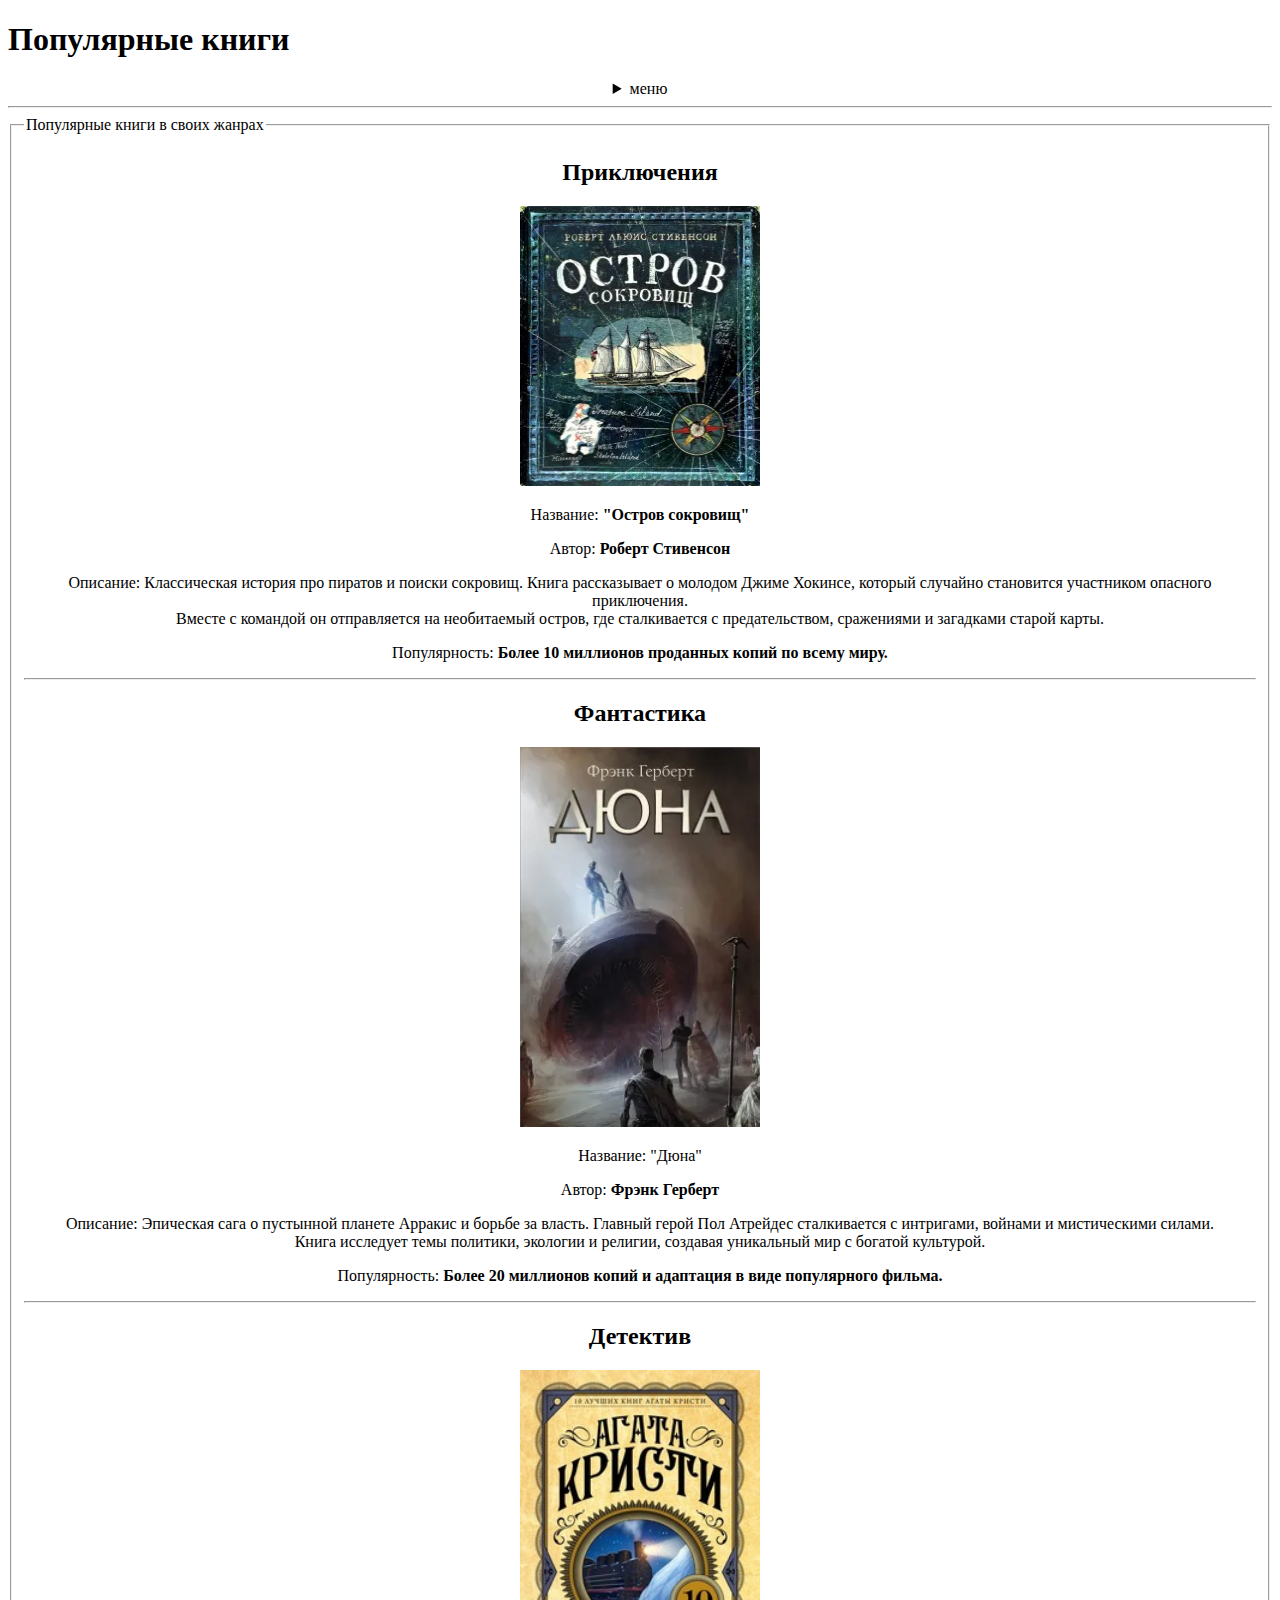
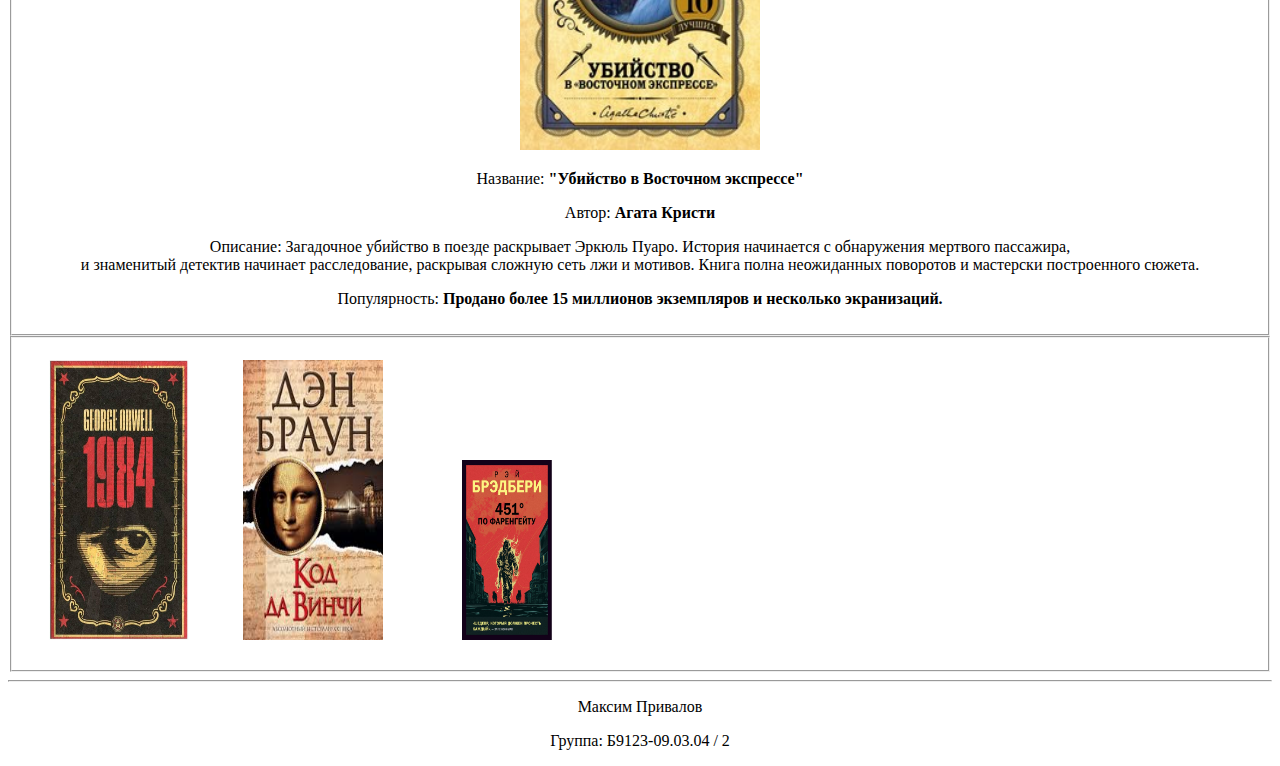
<file: index.html>
<!DOCTYPE html>
<html>
<head>
    <title>Популярные книги</title>
    <meta charset="utf-8">
</head>
<body>
    <header>
        <h1>Популярные книги</h1>
        <details align="center">
            <summary>меню</summary>
            <fieldset width="100">
                <p><a href="index.html"><font color="red">Главная</font></a></p>
                <p><a href="table.html">Список книг</a></p>
            </fieldset>
        </details>
        <hr>
    </header>

    <fieldset>
        <legend>Популярные книги в своих жанрах</legend>
        <article align="center">
            <h2>Приключения</h2>
            <img src="images/1.webp" width="240" height="280">
            <p>Название: <b>"Остров сокровищ"</b></p>
            <p>Автор: <b>Роберт Стивенсон</b></p>
            <p>Описание: Классическая история про пиратов и поиски сокровищ. Книга рассказывает о молодом Джиме Хокинсе, который случайно становится участником опасного приключения. <br> Вместе с командой он отправляется на необитаемый остров, где сталкивается с предательством, сражениями и загадками старой карты.</p>
            <p>Популярность: <b>Более 10 миллионов проданных копий по всему миру.</b></p>
        </article>
        <hr>
        <article align="center">
            <h2>Фантастика</h2>
            <img src="images/2.webp" width="240" height="380">
            <p>Название: </b>"Дюна"</b></p>
            <p>Автор: <b>Фрэнк Герберт</b></p>
            <p>Описание: Эпическая сага о пустынной планете Арракис и борьбе за власть. Главный герой Пол Атрейдес сталкивается с интригами, войнами и мистическими силами.<br> Книга исследует темы политики, экологии и религии, создавая уникальный мир с богатой культурой.</p>
            <p>Популярность: <b>Более 20 миллионов копий и адаптация в виде популярного фильма.</b></p>
        </article>
        <hr>
        <article align="center">
            <h2>Детектив</h2>
            <img src="images/3.jpg" width="240" height="380">
            <p>Название: <b>"Убийство в Восточном экспрессе"</b></p>
            <p>Автор: <b>Агата Кристи</b></p>
            <p>Описание: Загадочное убийство в поезде раскрывает Эркюль Пуаро. История начинается с обнаружения мертвого пассажира,<br> и знаменитый детектив начинает расследование, раскрывая сложную сеть лжи и мотивов. Книга полна неожиданных поворотов и мастерски построенного сюжета.</p>
            <p>Популярность: <b>Продано более 15 миллионов экземпляров и несколько экранизаций.</b></p>
        </article>
    </fieldset>
    <fieldset>
        <p align="justify">
            <a href="bookpage.html"><img src="images/4.jpg" width="140" height="280" hspace="25"></a>
            <a href="#"><img src="images/5.jpg" width="140" height="280" hspace="25"></a>
            <a href="#"><img src="images/6.png" width="140" height="180" hspace="25"></a>
        </p>
    </fieldset>
    <footer>
        <hr>
        <section align="center">
            <p>Максим Привалов</p>
            <p>Группа: Б9123-09.03.04 / 2</p>
        </section>
    </footer>
</body>
</html>
</file>
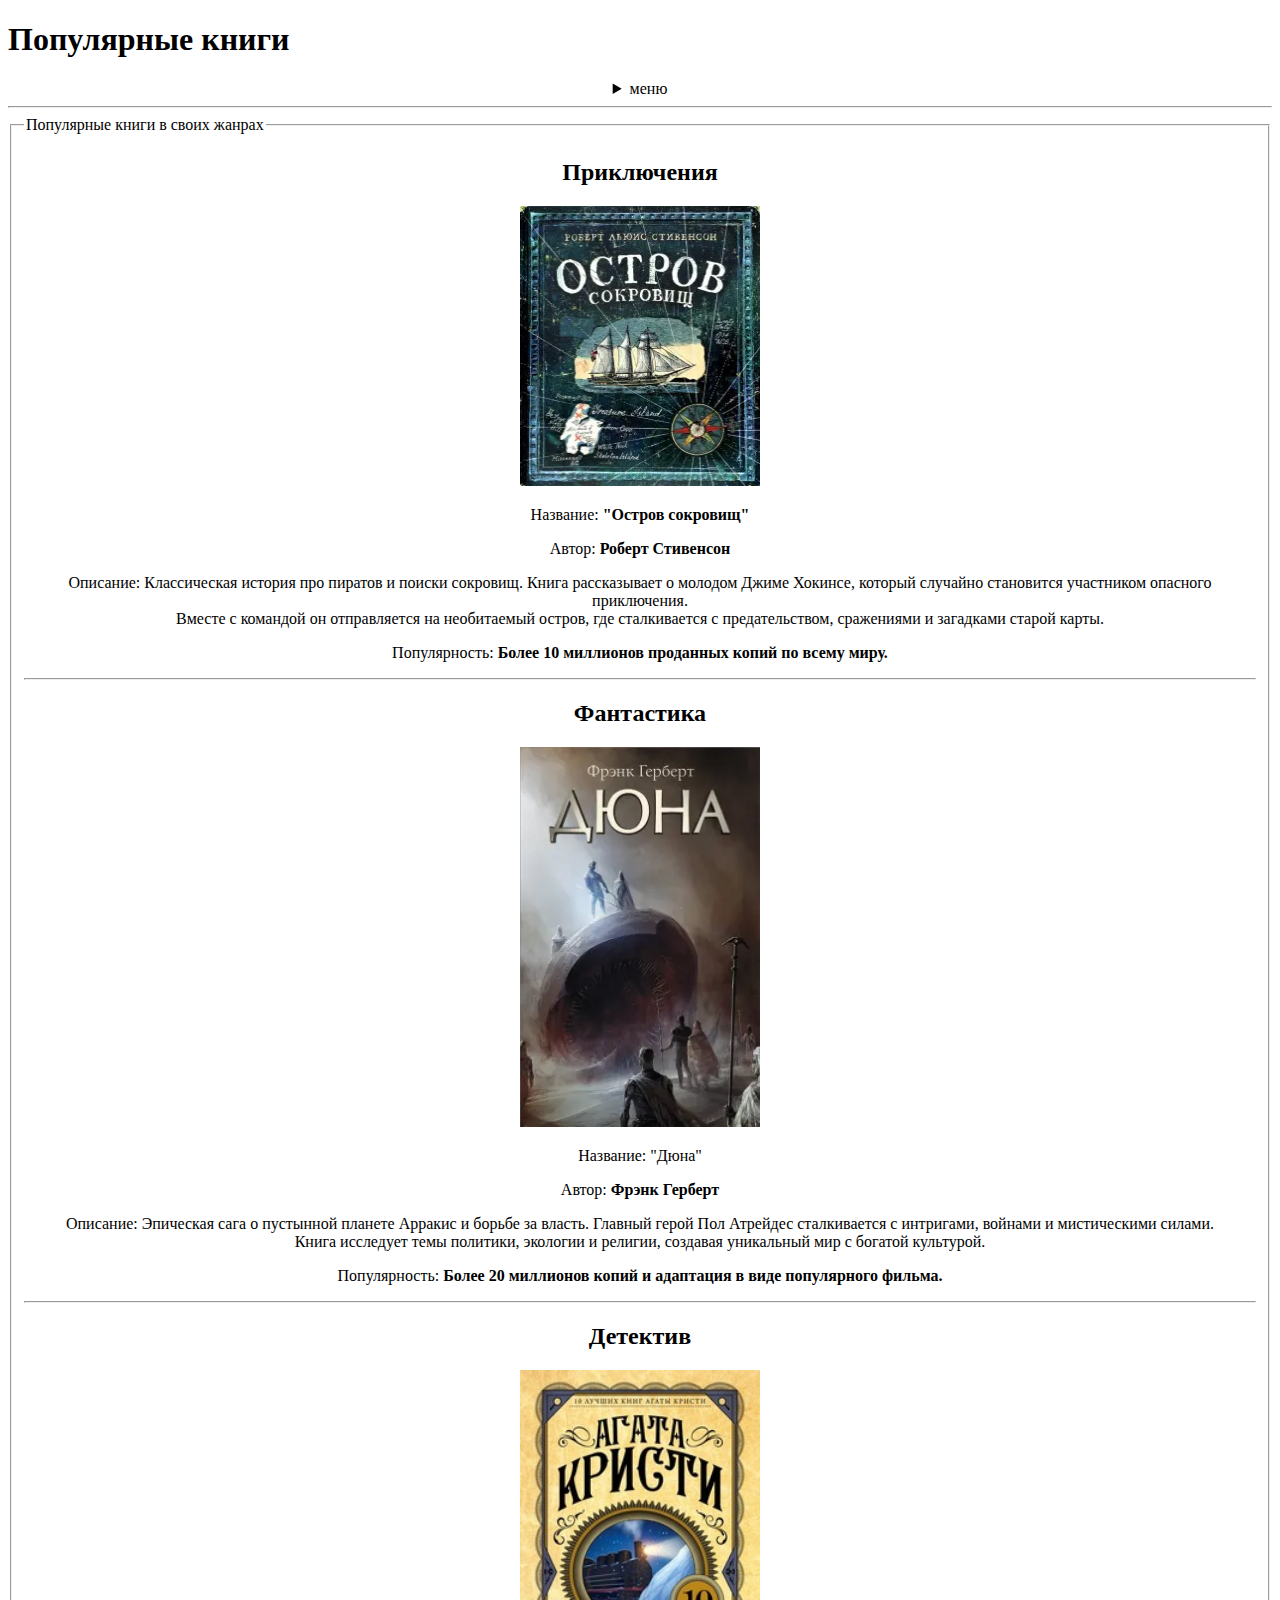
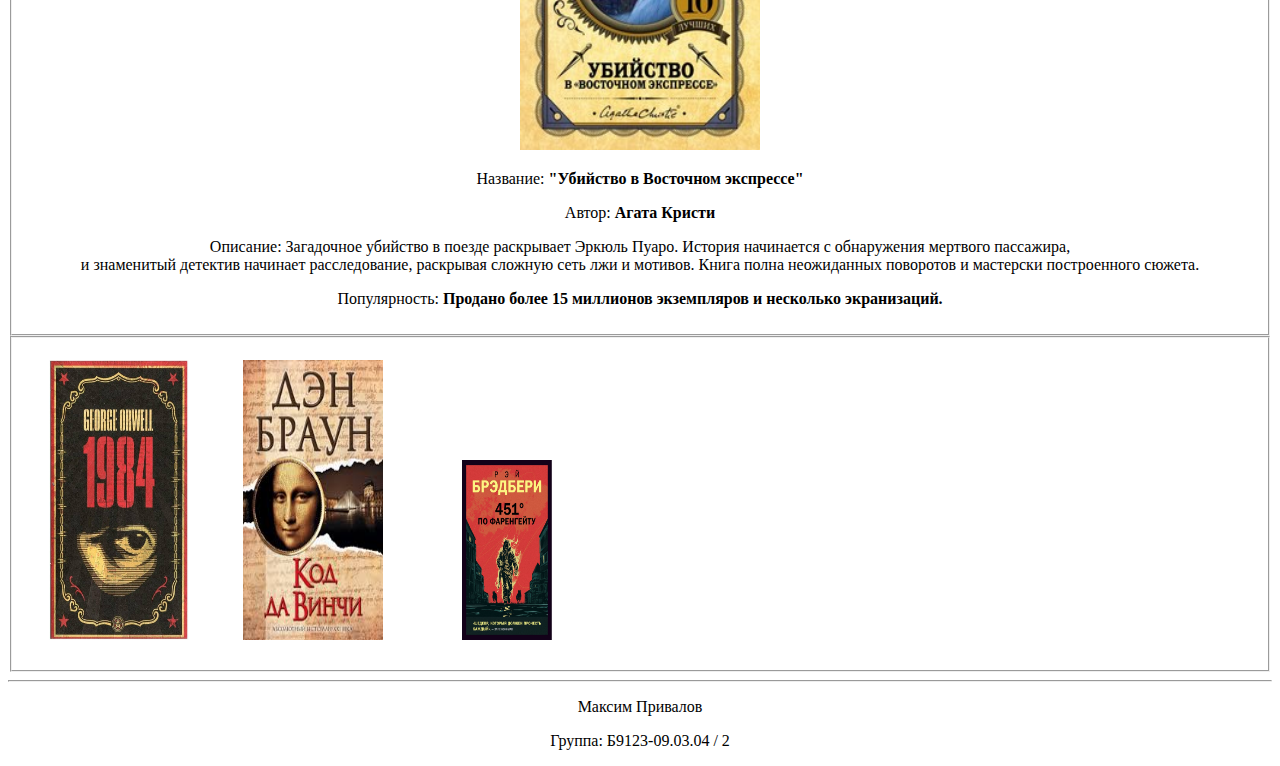
<file: Proj1/index.html>
<!DOCTYPE html>
<html>
<head>
    <title>Популярные книги</title>
    <meta charset="utf-8">
</head>
<body>
    <header>
        <h1>Популярные книги</h1>
        <details align="center">
            <summary>меню</summary>
            <fieldset width="100">
                <p><a href="index.html"><font color="red">Главная</font></a></p>
                <p><a href="table.html">Список книг</a></p>
            </fieldset>
        </details>
        <hr>
    </header>

    <fieldset>
        <legend>Популярные книги в своих жанрах</legend>
        <article align="center">
            <h2>Приключения</h2>
            <img src="images/1.webp" width="240" height="280">
            <p>Название: <b>"Остров сокровищ"</b></p>
            <p>Автор: <b>Роберт Стивенсон</b></p>
            <p>Описание: Классическая история про пиратов и поиски сокровищ. Книга рассказывает о молодом Джиме Хокинсе, который случайно становится участником опасного приключения. <br> Вместе с командой он отправляется на необитаемый остров, где сталкивается с предательством, сражениями и загадками старой карты.</p>
            <p>Популярность: <b>Более 10 миллионов проданных копий по всему миру.</b></p>
        </article>
        <hr>
        <article align="center">
            <h2>Фантастика</h2>
            <img src="images/2.webp" width="240" height="380">
            <p>Название: </b>"Дюна"</b></p>
            <p>Автор: <b>Фрэнк Герберт</b></p>
            <p>Описание: Эпическая сага о пустынной планете Арракис и борьбе за власть. Главный герой Пол Атрейдес сталкивается с интригами, войнами и мистическими силами.<br> Книга исследует темы политики, экологии и религии, создавая уникальный мир с богатой культурой.</p>
            <p>Популярность: <b>Более 20 миллионов копий и адаптация в виде популярного фильма.</b></p>
        </article>
        <hr>
        <article align="center">
            <h2>Детектив</h2>
            <img src="images/3.jpg" width="240" height="380">
            <p>Название: <b>"Убийство в Восточном экспрессе"</b></p>
            <p>Автор: <b>Агата Кристи</b></p>
            <p>Описание: Загадочное убийство в поезде раскрывает Эркюль Пуаро. История начинается с обнаружения мертвого пассажира,<br> и знаменитый детектив начинает расследование, раскрывая сложную сеть лжи и мотивов. Книга полна неожиданных поворотов и мастерски построенного сюжета.</p>
            <p>Популярность: <b>Продано более 15 миллионов экземпляров и несколько экранизаций.</b></p>
        </article>
    </fieldset>
    <fieldset>
        <p align="justify">
            <a href="bookpage.html"><img src="images/4.jpg" width="140" height="280" hspace="25"></a>
            <a href="#"><img src="images/5.jpg" width="140" height="280" hspace="25"></a>
            <a href="#"><img src="images/6.png" width="140" height="180" hspace="25"></a>
        </p>
    </fieldset>
    <footer>
        <hr>
        <section align="center">
            <p>Максим Привалов</p>
            <p>Группа: Б9123-09.03.04 / 2</p>
        </section>
    </footer>
</body>
</html>
</file>
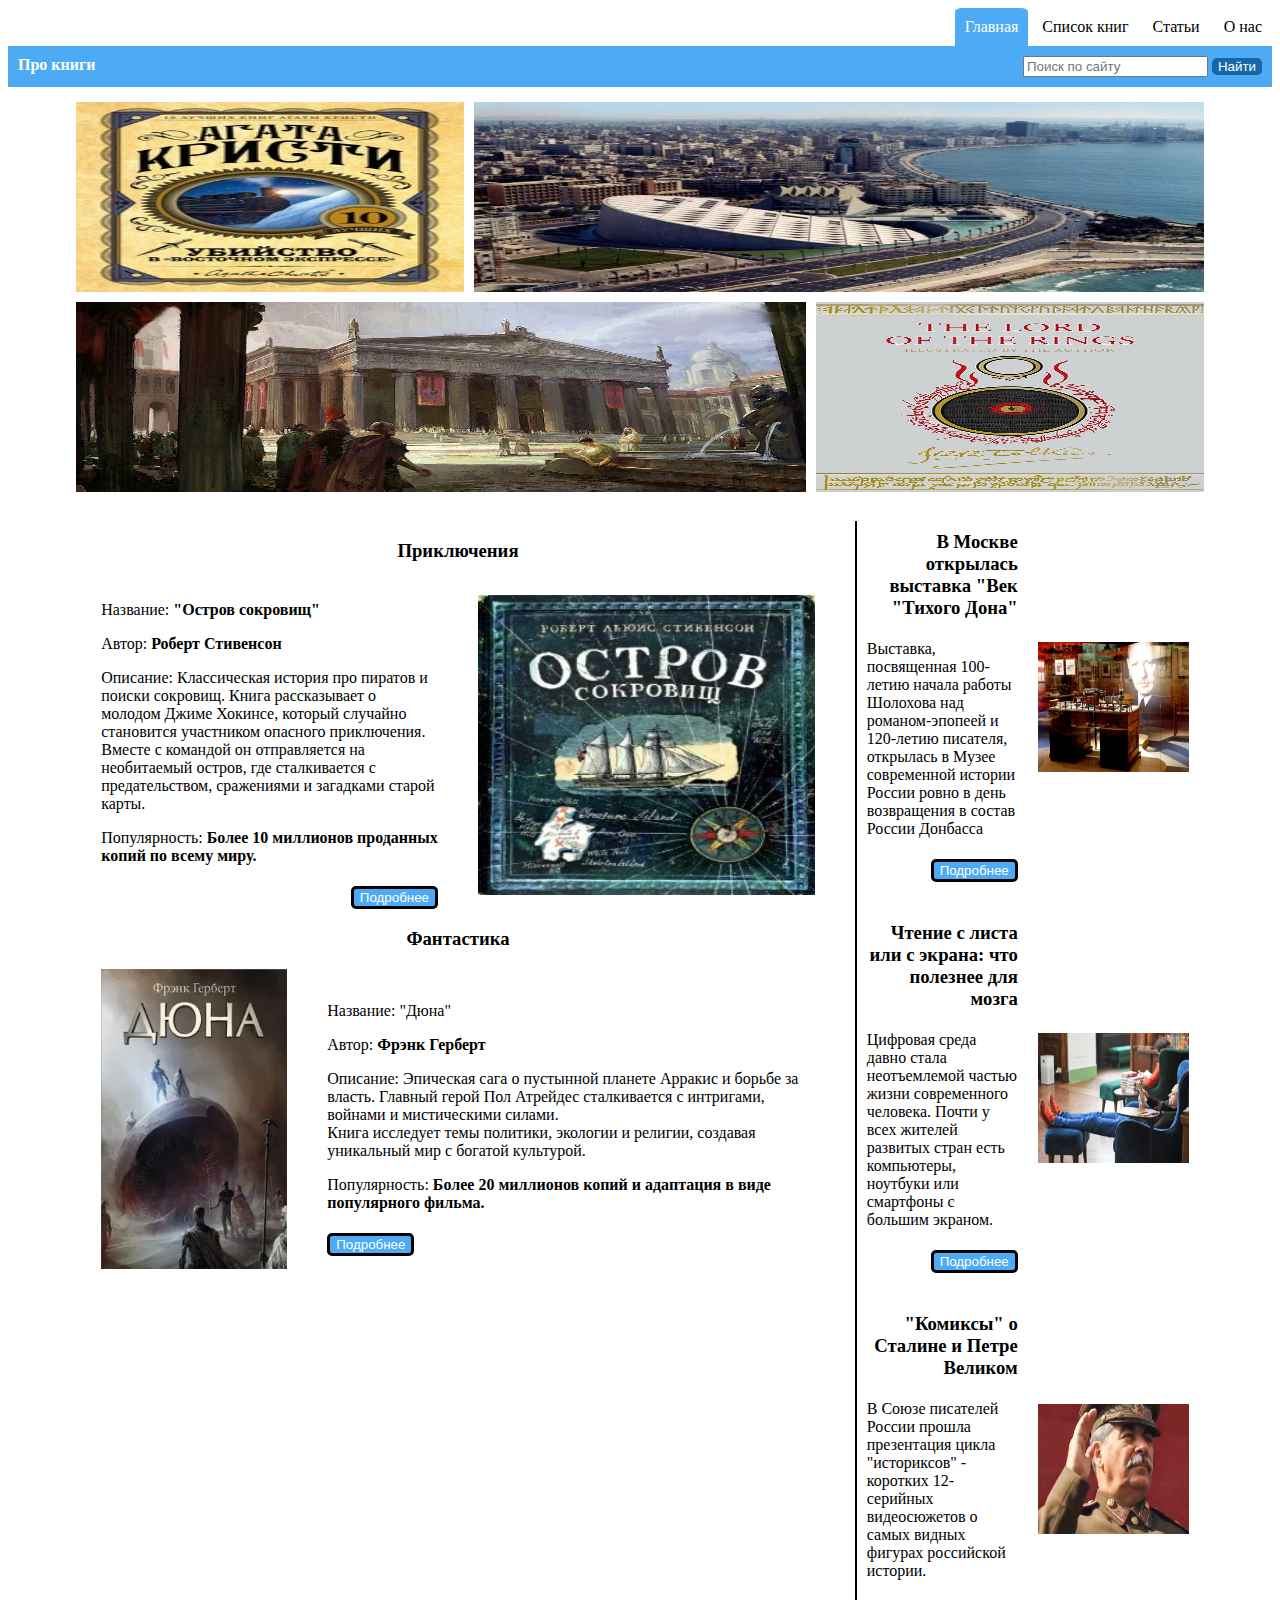
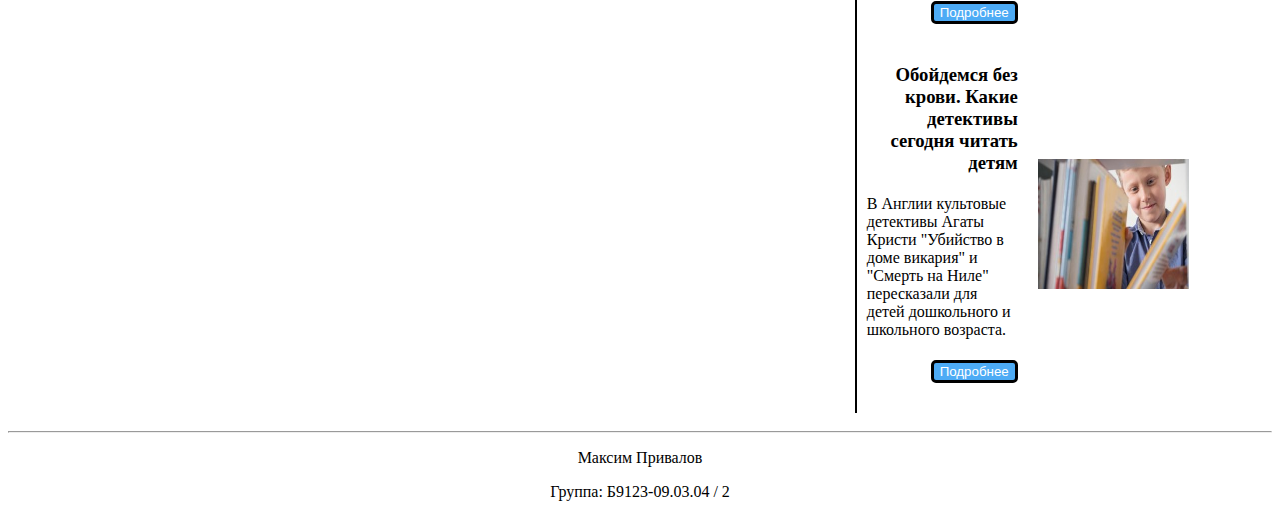
<file: Proj2/index.html>
<!DOCTYPE html>
<html>
<head>
    <title>Популярные книги</title>
    <meta charset="utf-8">
    <link rel="stylesheet" href="style.css">
</head>
<body>
    <header>
        <ul class="main_navigation">
            <li id="selected"><a href="index.html">Главная</a></li>
            <li><a href="table.html">Список книг</a></li>
            <li><a href="#">Статьи</a></li>
            <li><a href="#">О нас</a></li>
        </ul>
        <section class="main_navigation">
            <h4>Про книги</h4>
            <form class="search">
                <input type="text" placeholder="Поиск по сайту">
                <input type="submit" value="Найти">
            </form>
        </section>
    </header>
    <main>
        <section class="image_board">
            <div>
                <img src="images/3.jpg" class="image_resizer">
            </div>
            <div>
                <img src="images/pic1.jpg" class="image_resizer">
            </div>
            <div>
                <img src="images/pic2.webp" class="image_resizer">
            </div>
            <div>
                <img src="images/15.jpg" class="image_resizer">
            </div>
        </section>
        <section class="main_content">
            <section class="main_strip">
                <article type="0">
                    <h3>Приключения</h3>
                    <section>
                        <div class="text_content main">
                            <div class="description">
                                <p>Название: <b>"Остров сокровищ"</b></p>
                                <p>Автор: <b>Роберт Стивенсон</b></p>
                                <p>Описание: Классическая история про пиратов и поиски сокровищ. Книга рассказывает о молодом Джиме Хокинсе, который случайно становится участником опасного приключения. <br> Вместе с командой он отправляется на необитаемый остров, где сталкивается с предательством, сражениями и загадками старой карты.</p>
                                <p>Популярность: <b>Более 10 миллионов проданных копий по всему миру.</b></p>
                            </div>
                            <input type="button" value="Подробнее">
                        </div>
                        <div class="img_content main_img">
                            <img src="images/1.webp" class="image_resizer">
                        </div>
                    </section>
                </article>
                <article type="1">
                    <h3>Фантастика</h3>
                    <section>
                        <div class="img_content main_img">
                            <img src="images/2.webp" class="image_resizer">
                        </div>
                        <div class="text_content main">
                            <div class="description">
                                <p>Название: </b>"Дюна"</b></p>
                                <p>Автор: <b>Фрэнк Герберт</b></p>
                                <p>Описание: Эпическая сага о пустынной планете Арракис и борьбе за власть. Главный герой Пол Атрейдес сталкивается с интригами, войнами и мистическими силами.<br> Книга исследует темы политики, экологии и религии, создавая уникальный мир с богатой культурой.</p>
                                <p>Популярность: <b>Более 20 миллионов копий и адаптация в виде популярного фильма.</b></p>
                            </div>
                            <input type="button" value="Подробнее">
                        </div>
                    </section>
                </article>
            </section>
            <aside>
                <section class="main_aside">
                    <article>
                        <div class="text_content side">
                            <h3>В Москве открылась выставка "Век "Тихого Дона"</h3>
                            <div class="description">
                                <p>Выставка, посвященная 100-летию начала работы Шолохова над романом-эпопеей и 120-летию писателя, открылась в Музее современной истории России ровно в день возвращения в состав России Донбасса</p>
                            </div>
                            <input type="button" value="Подробнее">
                        </div>
                        <div class="img_content side_img">
                            <img src="images/10.jpg" class="image_resizer">
                        </div>
                    </article>
                    <article>
                        <div class="text_content side">
                            <h3>Чтение с листа или с экрана: что полезнее для мозга</h3>
                            <div class="description">
                                <p>Цифровая среда давно стала неотъемлемой частью жизни современного человека. Почти у всех жителей развитых стран есть компьютеры, ноутбуки или смартфоны с большим экраном.</p>
                            </div>
                            <input type="button" value="Подробнее">
                        </div>
                        <div class="img_content side_img">
                            <img src="images/11.webp" class="image_resizer">
                        </div>
                    </article>
                    <article>
                        <div class="text_content side">
                            <h3>"Комиксы" о Сталине и Петре Великом</h3>
                            <div class="description">
                                <p>В Союзе писателей России прошла презентация цикла "историксов" - коротких 12-серийных видеосюжетов о самых видных фигурах российской истории. </p>
                            </div>
                            <input type="button" value="Подробнее">
                        </div>
                        <div class="img_content side_img">
                            <img src="images/12.jpg" class="image_resizer">
                        </div>
                    </article>
                    <article>
                        <div class="text_content side">
                            <h3>Обойдемся без крови. Какие детективы сегодня читать детям</h3>
                            <div class="description">
                                <p>В Англии культовые детективы Агаты Кристи "Убийство в доме викария" и "Смерть на Ниле" пересказали для детей дошкольного и школьного возраста.</p>
                            </div>
                            <input type="button" value="Подробнее">
                        </div>
                        <div class="img_content side_img">
                            <img src="images/13.jpeg" class="image_resizer">
                        </div>
                    </article>
                </section>
            </aside>
        </section>
    </main>
    <footer>
        <hr>
        <section align="center">
            <p>Максим Привалов</p>
            <p>Группа: Б9123-09.03.04 / 2</p>
        </section>
    </footer>
</body>
</html>
</file>
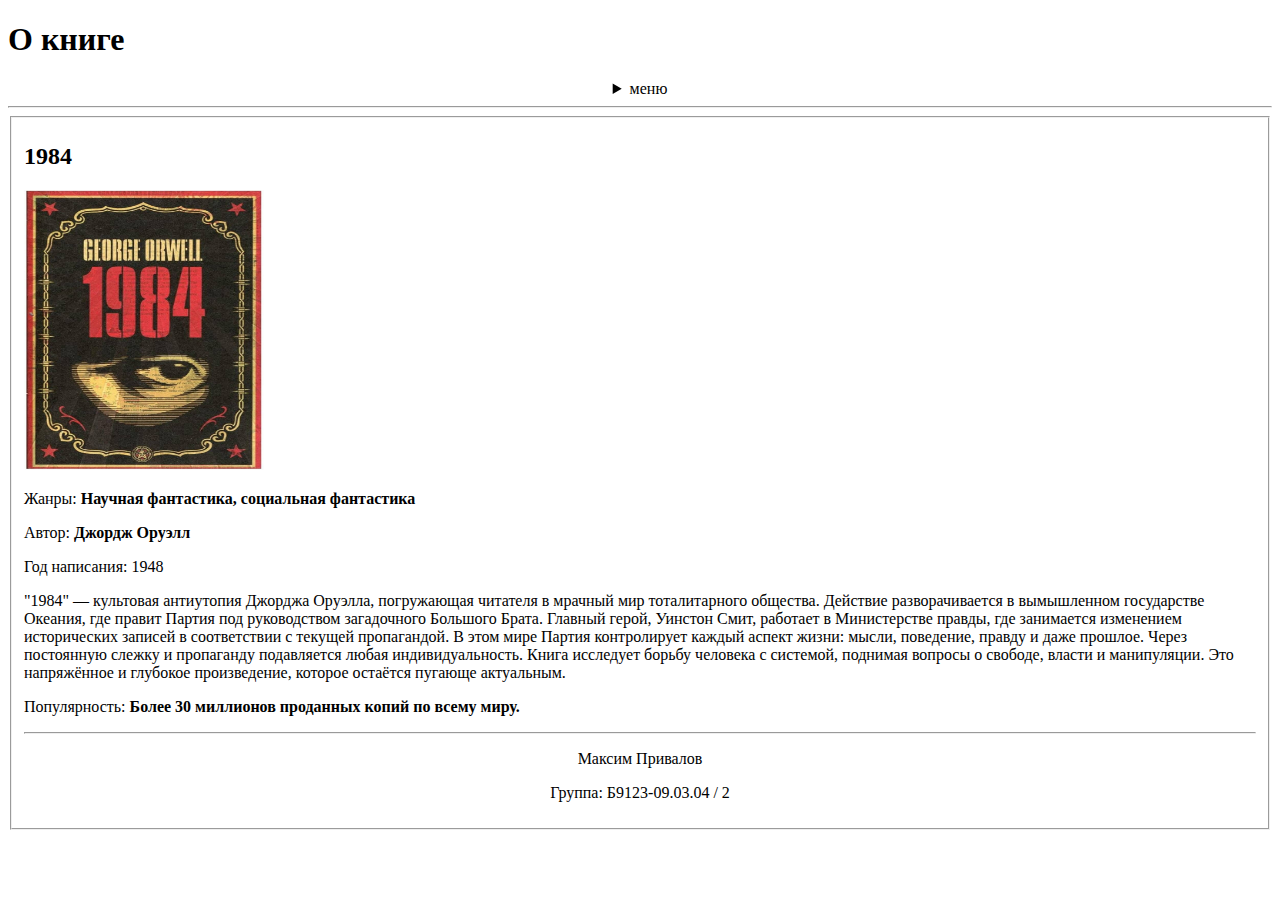
<file: bookpage.html>
<!DOCTYPE html>
<html>
<head>
    <title>О книге</title>
    <meta charset="utf-8">
</head>
<body>
    <header>
        <h1>О книге</h1>
        <details align="center">
            <summary>меню</summary>
            <fieldset width="100">
                <p><a href="index.html">Главная</a></p>
                <p><a href="table.html">Список книг</a></p>
            </fieldset>
        </details>
        <hr>
    </header>

    <fieldset>
        <article>
            <h2>1984</h2>
            <img src="images/4.jpg" width="240" height="280">
            <p>Жанры: <b>Научная фантастика, социальная фантастика</b></p>
            <p>Автор: <b>Джордж Оруэлл</b></p>
            <p>Год написания: 1948</p>
            <p>"1984" — культовая антиутопия Джорджа Оруэлла, погружающая читателя в мрачный мир тоталитарного общества. Действие разворачивается в вымышленном государстве Океания, где правит Партия под руководством загадочного Большого Брата. Главный герой, Уинстон Смит, работает в Министерстве правды, где занимается изменением исторических записей в соответствии с текущей пропагандой. В этом мире Партия контролирует каждый аспект жизни: мысли, поведение, правду и даже прошлое. Через постоянную слежку и пропаганду подавляется любая индивидуальность. Книга исследует борьбу человека с системой, поднимая вопросы о свободе, власти и манипуляции. Это напряжённое и глубокое произведение, которое остаётся пугающе актуальным.</p>
            <p>Популярность: <b>Более 30 миллионов проданных копий по всему миру.</b></p>
        </article>
    <footer>
        <hr>
        <section align="center">
            <p>Максим Привалов</p>
            <p>Группа: Б9123-09.03.04 / 2</p>
        </section>
    </footer>
</body>

</html>
</file>
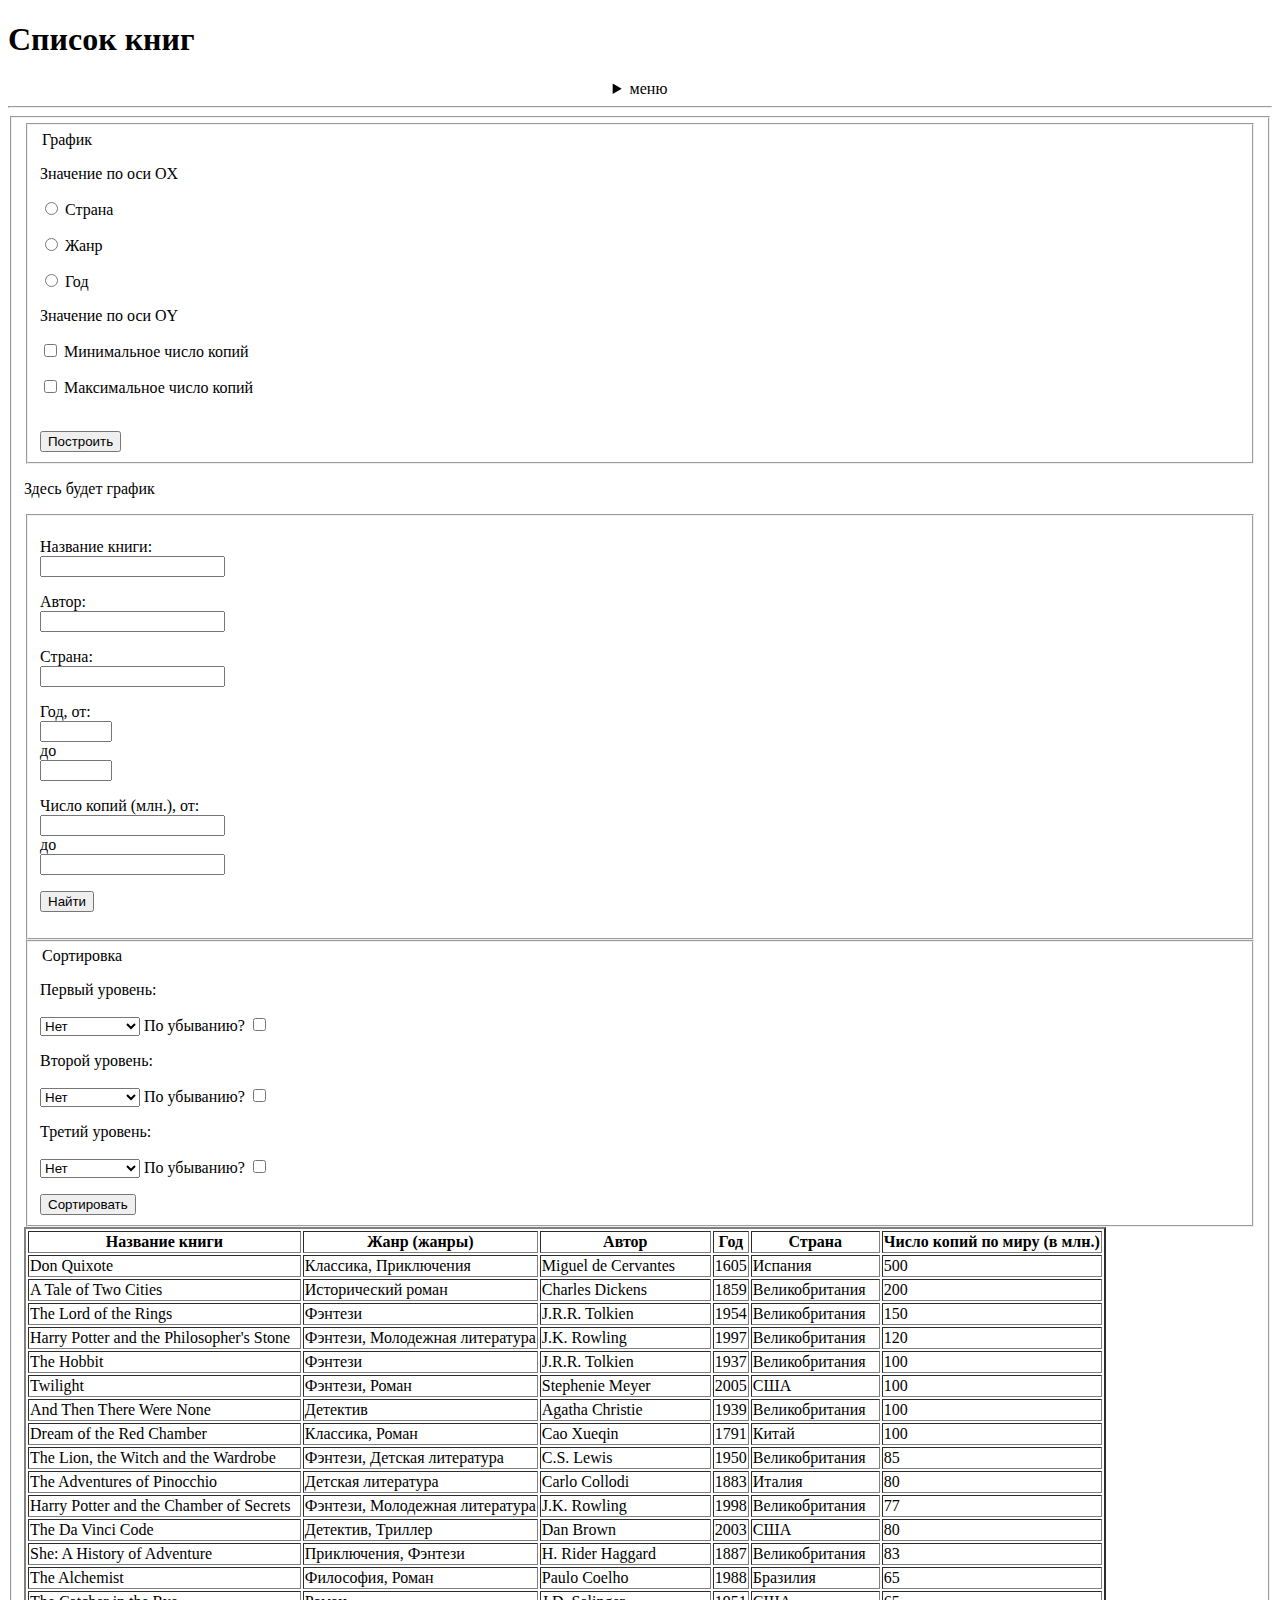
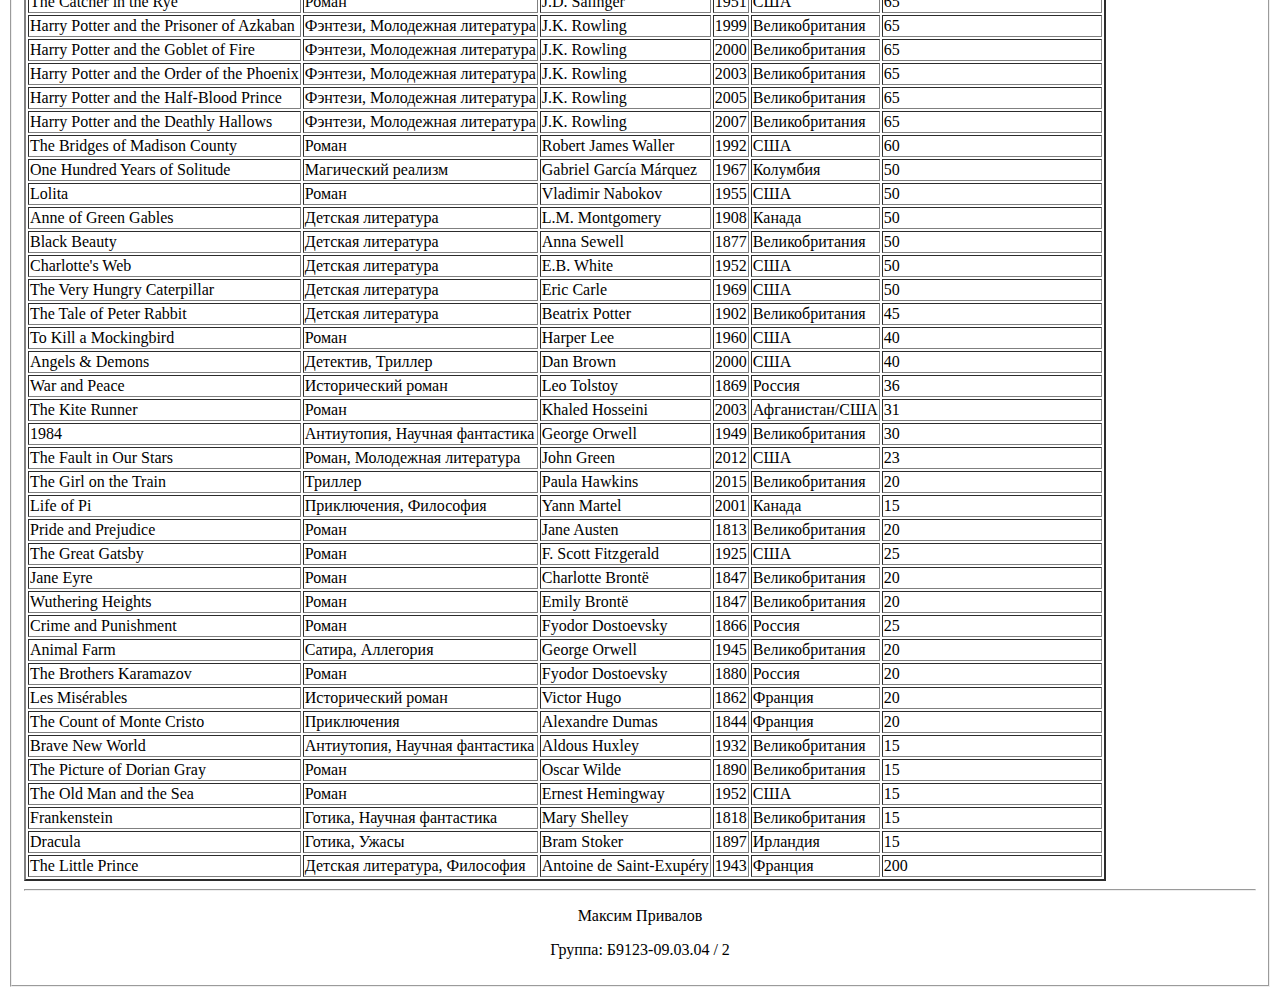
<file: table.html>
<!DOCTYPE html>
<html>
<head>
    <title>Страница фильтрации и поиска</title>
    <meta charset="utf-8">
</head>
<body>
    <header>
        <h1>Список книг</h1>
        <details align="center">
            <summary>меню</summary>
            <fieldset width="100">
                <p><a href="index.html">Главная</a></p>
                <p><a href="table.html"><font color="red">Список книг</font></a></p>
            </fieldset>
        </details>
        <hr>
    </header>

    <fieldset>
        
        <fieldset>
            <form>
                <legend>График</legend>
                <p>Значение по оси OX</p>
                <p><input type="radio" name="ox" value="Сountry"> Страна</p>
                <p><input type="radio" name="ox" value="Genre"> Жанр</p>
                <p><input type="radio" name="ox" value="Year"> Год</p>

                <p>Значение по оси OY</p>
                <p><input type="checkbox" name="oy" value="mincopy"> Минимальное число копий </p>
                <p><input type="checkbox" name="oy" value="maxcopy"> Максимальное число копий </p>
                <br>
                <button type="button">Построить</button>
            </form>
        </fieldset>
        <p>Здесь будет график</p>
        <fieldset>
            <form>
                <p><label for="bookname">Название книги:</label><br>
                <input type="text" id="bookname" name="bookname"></p>

                <p><label for="author">Автор:</label><br>
                <input type="text" id="author" name="author"></p>

                <p><label for="country">Страна:</label><br>
                <input type="text" id="country" name="country"></p>

                <p><label for="year_from">Год, от:</label><br>
                <input type="number" id="year_from" name="year_from" min="0" max="2025">
                <br>
                <label for="year_before">до</label><br>
                <input type="number" id="year_before" name="year_before" min="0" max="2025"></p>

                <p><label for="copy_from">Число копий (млн.), от:</label><br>
                <input type="input" id="copy_from" name="copy_from" min="0"><br>
                <label for="copy_before">до</label><br>
                <input type="input" id="copy_before" name="copy_before"></p>

                <p><input type="submit" value="Найти"></p>
            </form>
        </fieldset>

        <fieldset>
            <form>
                <legend>Сортировка</legend>
                <p>Первый уровень:</p>
                <p>
                <select name="sortlevel1"> 
                    <option value="No" selected>Нет</option>
                    <option value="bookname">Название</option>
                    <option value="Genre">Жанр</option>
                    <option value="Year">Год</option>
                    <option value="Author">Автор</option>
                    <option value="Country">Страна</option>
                    <option value="Copies">Число копий</option>
                </select>
                <label for="uroven1">По убыванию?</label>
                <input type="checkbox" name="uroven1">
                </p>

                <p>Второй уровень:</p>
                <p>
                <select name="sortlevel2"> 
                    <option value="No" selected>Нет</option>
                    <option value="bookname">Название</option>
                    <option value="Genre">Жанр</option>
                    <option value="Year">Год</option>
                    <option value="Author">Автор</option>
                    <option value="Country">Страна</option>
                    <option value="Copies">Число копий</option>
                </select>
                <label for="uroven2">По убыванию?</label>
                <input type="checkbox" name="uroven2">
                </p>

                <p>Третий уровень:</p>
                <p>
                <select name="sortlevel3"> 
                    <option value="No" selected>Нет</option>
                    <option value="bookname">Название</option>
                    <option value="Genre">Жанр</option>
                    <option value="Year">Год</option>
                    <option value="Author">Автор</option>
                    <option value="Country">Страна</option>
                    <option value="Copies">Число копий</option>
                </select>
                <label for="uroven3">По убыванию?</label>
                <input type="checkbox" name="uroven3">
                </p>
                <input type="button" value="Сортировать" name="sort">
            </form>
        </fieldset>
    </form>
    <table border="2">
        <thead>
            <tr>
                <th>Название книги</th>
                <th>Жанр (жанры)</th>
                <th>Автор</th>
                <th>Год</th>
                <th>Страна</th>
                <th>Число копий по миру (в млн.)</th>
            </tr>
        </thead>
        <tbody>
            <tr>
                <td>Don Quixote</td>
                <td>Классика, Приключения</td>
                <td>Miguel de Cervantes</td>
                <td>1605</td>
                <td>Испания</td>
                <td>500</td>
            </tr>
            <tr>
                <td>A Tale of Two Cities</td>
                <td>Исторический роман</td>
                <td>Charles Dickens</td>
                <td>1859</td>
                <td>Великобритания</td>
                <td>200</td>
            </tr>
            <tr>
                <td>The Lord of the Rings</td>
                <td>Фэнтези</td>
                <td>J.R.R. Tolkien</td>
                <td>1954</td>
                <td>Великобритания</td>
                <td>150</td>
            </tr>
            <tr>
                <td>Harry Potter and the Philosopher's Stone</td>
                <td>Фэнтези, Молодежная литература</td>
                <td>J.K. Rowling</td>
                <td>1997</td>
                <td>Великобритания</td>
                <td>120</td>
            </tr>
            <tr>
                <td>The Hobbit</td>
                <td>Фэнтези</td>
                <td>J.R.R. Tolkien</td>
                <td>1937</td>
                <td>Великобритания</td>
                <td>100</td>
            </tr>
            <tr>
                <td>Twilight</td>
                <td>Фэнтези, Роман</td>
                <td>Stephenie Meyer</td>
                <td>2005</td>
                <td>США</td>
                <td>100</td>
            </tr>
            <tr>
                <td>And Then There Were None</td>
                <td>Детектив</td>
                <td>Agatha Christie</td>
                <td>1939</td>
                <td>Великобритания</td>
                <td>100</td>
            </tr>
            <tr>
                <td>Dream of the Red Chamber</td>
                <td>Классика, Роман</td>
                <td>Cao Xueqin</td>
                <td>1791</td>
                <td>Китай</td>
                <td>100</td>
            </tr>
            <tr>
                <td>The Lion, the Witch and the Wardrobe</td>
                <td>Фэнтези, Детская литература</td>
                <td>C.S. Lewis</td>
                <td>1950</td>
                <td>Великобритания</td>
                <td>85</td>
            </tr>
            <tr>
                <td>The Adventures of Pinocchio</td>
                <td>Детская литература</td>
                <td>Carlo Collodi</td>
                <td>1883</td>
                <td>Италия</td>
                <td>80</td>
            </tr>
            <tr>
                <td>Harry Potter and the Chamber of Secrets</td>
                <td>Фэнтези, Молодежная литература</td>
                <td>J.K. Rowling</td>
                <td>1998</td>
                <td>Великобритания</td>
                <td>77</td>
            </tr>
            <tr>
                <td>The Da Vinci Code</td>
                <td>Детектив, Триллер</td>
                <td>Dan Brown</td>
                <td>2003</td>
                <td>США</td>
                <td>80</td>
            </tr>
            <tr>
                <td>She: A History of Adventure</td>
                <td>Приключения, Фэнтези</td>
                <td>H. Rider Haggard</td>
                <td>1887</td>
                <td>Великобритания</td>
                <td>83</td>
            </tr>
            <tr>
                <td>The Alchemist</td>
                <td>Философия, Роман</td>
                <td>Paulo Coelho</td>
                <td>1988</td>
                <td>Бразилия</td>
                <td>65</td>
            </tr>
            <tr>
                <td>The Catcher in the Rye</td>
                <td>Роман</td>
                <td>J.D. Salinger</td>
                <td>1951</td>
                <td>США</td>
                <td>65</td>
            </tr>
            <tr>
                <td>Harry Potter and the Prisoner of Azkaban</td>
                <td>Фэнтези, Молодежная литература</td>
                <td>J.K. Rowling</td>
                <td>1999</td>
                <td>Великобритания</td>
                <td>65</td>
            </tr>
            <tr>
                <td>Harry Potter and the Goblet of Fire</td>
                <td>Фэнтези, Молодежная литература</td>
                <td>J.K. Rowling</td>
                <td>2000</td>
                <td>Великобритания</td>
                <td>65</td>
            </tr>
            <tr>
                <td>Harry Potter and the Order of the Phoenix</td>
                <td>Фэнтези, Молодежная литература</td>
                <td>J.K. Rowling</td>
                <td>2003</td>
                <td>Великобритания</td>
                <td>65</td>
            </tr>
            <tr>
                <td>Harry Potter and the Half-Blood Prince</td>
                <td>Фэнтези, Молодежная литература</td>
                <td>J.K. Rowling</td>
                <td>2005</td>
                <td>Великобритания</td>
                <td>65</td>
            </tr>
            <tr>
                <td>Harry Potter and the Deathly Hallows</td>
                <td>Фэнтези, Молодежная литература</td>
                <td>J.K. Rowling</td>
                <td>2007</td>
                <td>Великобритания</td>
                <td>65</td>
            </tr>
            <tr>
                <td>The Bridges of Madison County</td>
                <td>Роман</td>
                <td>Robert James Waller</td>
                <td>1992</td>
                <td>США</td>
                <td>60</td>
            </tr>
            <tr>
                <td>One Hundred Years of Solitude</td>
                <td>Магический реализм</td>
                <td>Gabriel García Márquez</td>
                <td>1967</td>
                <td>Колумбия</td>
                <td>50</td>
            </tr>
            <tr>
                <td>Lolita</td>
                <td>Роман</td>
                <td>Vladimir Nabokov</td>
                <td>1955</td>
                <td>США</td>
                <td>50</td>
            </tr>
            <tr>
                <td>Anne of Green Gables</td>
                <td>Детская литература</td>
                <td>L.M. Montgomery</td>
                <td>1908</td>
                <td>Канада</td>
                <td>50</td>
            </tr>
            <tr>
                <td>Black Beauty</td>
                <td>Детская литература</td>
                <td>Anna Sewell</td>
                <td>1877</td>
                <td>Великобритания</td>
                <td>50</td>
            </tr>
            <tr>
                <td>Charlotte's Web</td>
                <td>Детская литература</td>
                <td>E.B. White</td>
                <td>1952</td>
                <td>США</td>
                <td>50</td>
            </tr>
            <tr>
                <td>The Very Hungry Caterpillar</td>
                <td>Детская литература</td>
                <td>Eric Carle</td>
                <td>1969</td>
                <td>США</td>
                <td>50</td>
            </tr>
            <tr>
                <td>The Tale of Peter Rabbit</td>
                <td>Детская литература</td>
                <td>Beatrix Potter</td>
                <td>1902</td>
                <td>Великобритания</td>
                <td>45</td>
            </tr>
            <tr>
                <td>To Kill a Mockingbird</td>
                <td>Роман</td>
                <td>Harper Lee</td>
                <td>1960</td>
                <td>США</td>
                <td>40</td>
            </tr>
            <tr>
                <td>Angels & Demons</td>
                <td>Детектив, Триллер</td>
                <td>Dan Brown</td>
                <td>2000</td>
                <td>США</td>
                <td>40</td>
            </tr>
            <tr>
                <td>War and Peace</td>
                <td>Исторический роман</td>
                <td>Leo Tolstoy</td>
                <td>1869</td>
                <td>Россия</td>
                <td>36</td>
            </tr>
            <tr>
                <td>The Kite Runner</td>
                <td>Роман</td>
                <td>Khaled Hosseini</td>
                <td>2003</td>
                <td>Афганистан/США</td>
                <td>31</td>
            </tr>
            <tr>
                <td>1984</td>
                <td>Антиутопия, Научная фантастика</td>
                <td>George Orwell</td>
                <td>1949</td>
                <td>Великобритания</td>
                <td>30</td>
            </tr>
            <tr>
                <td>The Fault in Our Stars</td>
                <td>Роман, Молодежная литература</td>
                <td>John Green</td>
                <td>2012</td>
                <td>США</td>
                <td>23</td>
            </tr>
            <tr>
                <td>The Girl on the Train</td>
                <td>Триллер</td>
                <td>Paula Hawkins</td>
                <td>2015</td>
                <td>Великобритания</td>
                <td>20</td>
            </tr>
            <tr>
                <td>Life of Pi</td>
                <td>Приключения, Философия</td>
                <td>Yann Martel</td>
                <td>2001</td>
                <td>Канада</td>
                <td>15</td>
            </tr>
            <tr>
                <td>Pride and Prejudice</td>
                <td>Роман</td>
                <td>Jane Austen</td>
                <td>1813</td>
                <td>Великобритания</td>
                <td>20</td>
            </tr>
            <tr>
                <td>The Great Gatsby</td>
                <td>Роман</td>
                <td>F. Scott Fitzgerald</td>
                <td>1925</td>
                <td>США</td>
                <td>25</td>
            </tr>
            <tr>
                <td>Jane Eyre</td>
                <td>Роман</td>
                <td>Charlotte Brontë</td>
                <td>1847</td>
                <td>Великобритания</td>
                <td>20</td>
            </tr>
            <tr>
                <td>Wuthering Heights</td>
                <td>Роман</td>
                <td>Emily Brontë</td>
                <td>1847</td>
                <td>Великобритания</td>
                <td>20</td>
            </tr>
            <tr>
                <td>Crime and Punishment</td>
                <td>Роман</td>
                <td>Fyodor Dostoevsky</td>
                <td>1866</td>
                <td>Россия</td>
                <td>25</td>
            </tr>
            <tr>
                <td>Animal Farm</td>
                <td>Сатира, Аллегория</td>
                <td>George Orwell</td>
                <td>1945</td>
                <td>Великобритания</td>
                <td>20</td>
            </tr>
            <tr>
                <td>The Brothers Karamazov</td>
                <td>Роман</td>
                <td>Fyodor Dostoevsky</td>
                <td>1880</td>
                <td>Россия</td>
                <td>20</td>
            </tr>
            <tr>
                <td>Les Misérables</td>
                <td>Исторический роман</td>
                <td>Victor Hugo</td>
                <td>1862</td>
                <td>Франция</td>
                <td>20</td>
            </tr>
            <tr>
                <td>The Count of Monte Cristo</td>
                <td>Приключения</td>
                <td>Alexandre Dumas</td>
                <td>1844</td>
                <td>Франция</td>
                <td>20</td>
            </tr>
            <tr>
                <td>Brave New World</td>
                <td>Антиутопия, Научная фантастика</td>
                <td>Aldous Huxley</td>
                <td>1932</td>
                <td>Великобритания</td>
                <td>15</td>
            </tr>
            <tr>
                <td>The Picture of Dorian Gray</td>
                <td>Роман</td>
                <td>Oscar Wilde</td>
                <td>1890</td>
                <td>Великобритания</td>
                <td>15</td>
            </tr>
            <tr>
                <td>The Old Man and the Sea</td>
                <td>Роман</td>
                <td>Ernest Hemingway</td>
                <td>1952</td>
                <td>США</td>
                <td>15</td>
            </tr>
            <tr>
                <td>Frankenstein</td>
                <td>Готика, Научная фантастика</td>
                <td>Mary Shelley</td>
                <td>1818</td>
                <td>Великобритания</td>
                <td>15</td>
            </tr>
            <tr>
                <td>Dracula</td>
                <td>Готика, Ужасы</td>
                <td>Bram Stoker</td>
                <td>1897</td>
                <td>Ирландия</td>
                <td>15</td>
            </tr>
            <tr>
                <td>The Little Prince</td>
                <td>Детская литература, Философия</td>
                <td>Antoine de Saint-Exupéry</td>
                <td>1943</td>
                <td>Франция</td>
                <td>200</td>
            </tr>
        </tbody>
    </table>
    <footer>
        <hr>
        <section align="center">
            <p>Максим Привалов</p>
            <p>Группа: Б9123-09.03.04 / 2</p>
        </section>
    </footer>
</body>
</html>
</file>
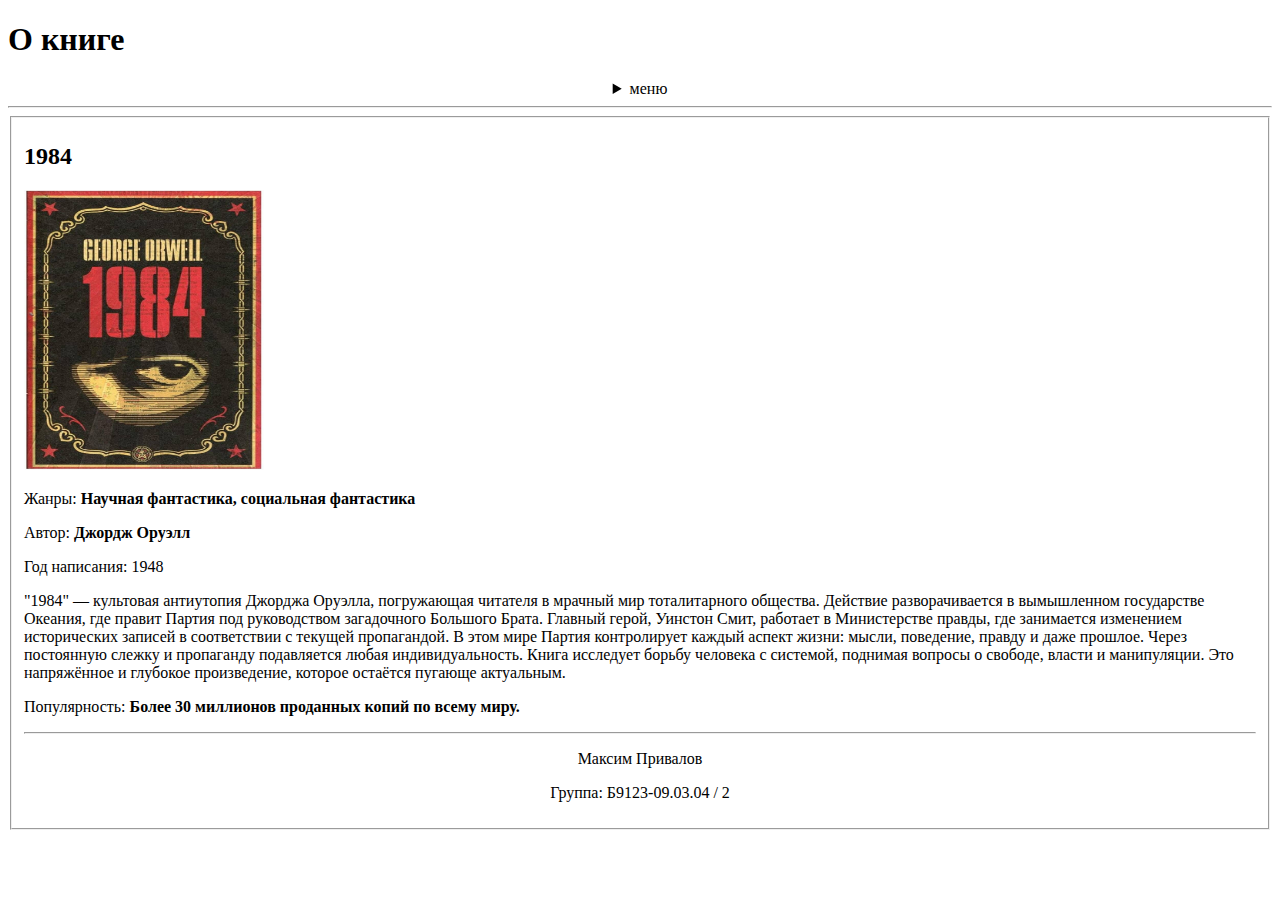
<file: Proj1/bookpage.html>
<!DOCTYPE html>
<html>
<head>
    <title>О книге</title>
    <meta charset="utf-8">
</head>
<body>
    <header>
        <h1>О книге</h1>
        <details align="center">
            <summary>меню</summary>
            <fieldset width="100">
                <p><a href="index.html">Главная</a></p>
                <p><a href="table.html">Список книг</a></p>
            </fieldset>
        </details>
        <hr>
    </header>

    <fieldset>
        <article>
            <h2>1984</h2>
            <img src="images/4.jpg" width="240" height="280">
            <p>Жанры: <b>Научная фантастика, социальная фантастика</b></p>
            <p>Автор: <b>Джордж Оруэлл</b></p>
            <p>Год написания: 1948</p>
            <p>"1984" — культовая антиутопия Джорджа Оруэлла, погружающая читателя в мрачный мир тоталитарного общества. Действие разворачивается в вымышленном государстве Океания, где правит Партия под руководством загадочного Большого Брата. Главный герой, Уинстон Смит, работает в Министерстве правды, где занимается изменением исторических записей в соответствии с текущей пропагандой. В этом мире Партия контролирует каждый аспект жизни: мысли, поведение, правду и даже прошлое. Через постоянную слежку и пропаганду подавляется любая индивидуальность. Книга исследует борьбу человека с системой, поднимая вопросы о свободе, власти и манипуляции. Это напряжённое и глубокое произведение, которое остаётся пугающе актуальным.</p>
            <p>Популярность: <b>Более 30 миллионов проданных копий по всему миру.</b></p>
        </article>
    <footer>
        <hr>
        <section align="center">
            <p>Максим Привалов</p>
            <p>Группа: Б9123-09.03.04 / 2</p>
        </section>
    </footer>
</body>
</html>
</file>
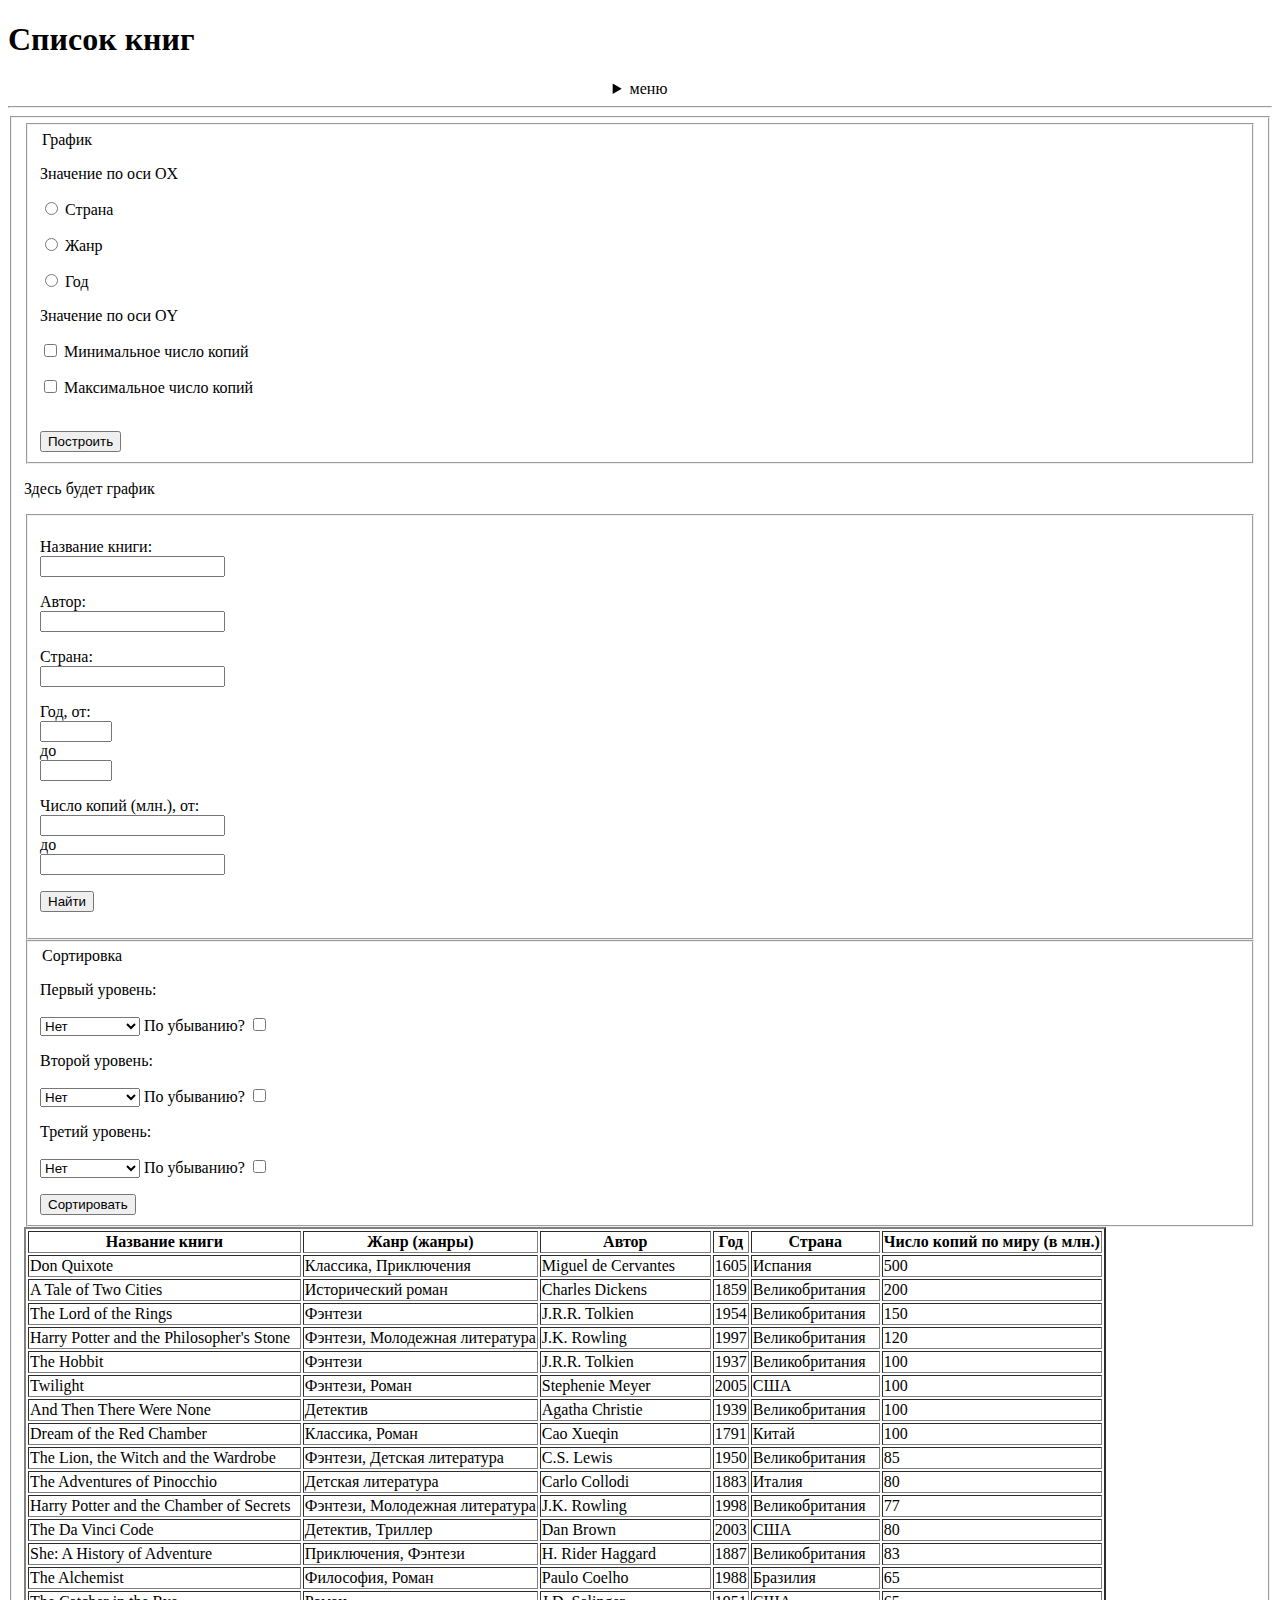
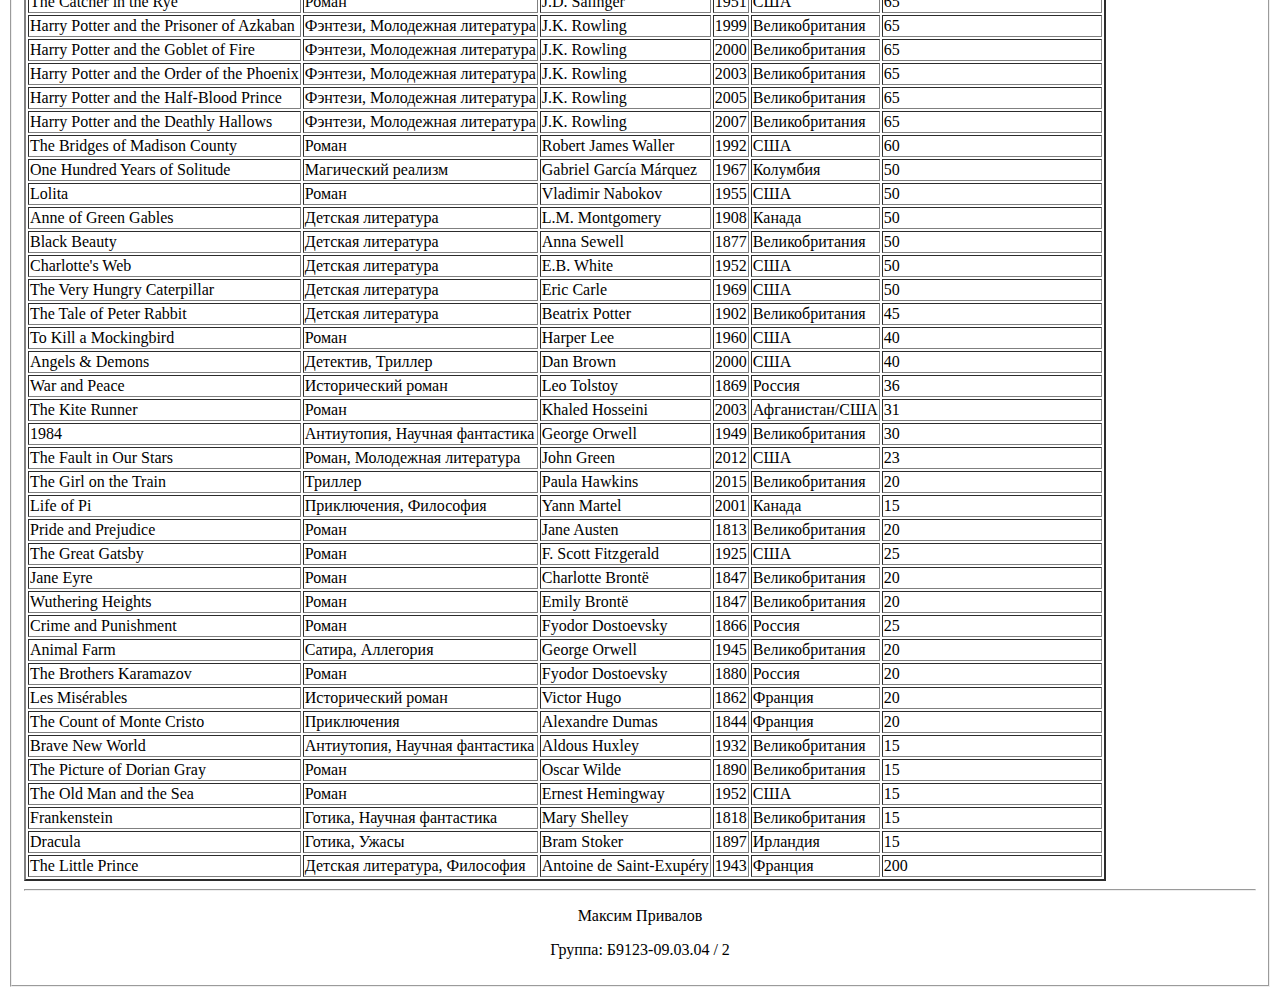
<file: Proj1/table.html>
<!DOCTYPE html>
<html>
<head>
    <title>Страница фильтрации и поиска</title>
    <meta charset="utf-8">
</head>
<body>
    <header>
        <h1>Список книг</h1>
        <details align="center">
            <summary>меню</summary>
            <fieldset width="100">
                <p><a href="index.html">Главная</a></p>
                <p><a href="table.html"><font color="red">Список книг</font></a></p>
            </fieldset>
        </details>
        <hr>
    </header>

    <fieldset>
        
        <fieldset>
            <form>
                <legend>График</legend>
                <p>Значение по оси OX</p>
                <p><input type="radio" name="ox" value="Сountry"> Страна</p>
                <p><input type="radio" name="ox" value="Genre"> Жанр</p>
                <p><input type="radio" name="ox" value="Year"> Год</p>

                <p>Значение по оси OY</p>
                <p><input type="checkbox" name="oy" value="mincopy"> Минимальное число копий </p>
                <p><input type="checkbox" name="oy" value="maxcopy"> Максимальное число копий </p>
                <br>
                <button type="button">Построить</button>
            </form>
        </fieldset>
        <p>Здесь будет график</p>
        <fieldset>
            <form>
                <p><label for="bookname">Название книги:</label><br>
                <input type="text" id="bookname" name="bookname"></p>

                <p><label for="author">Автор:</label><br>
                <input type="text" id="author" name="author"></p>

                <p><label for="country">Страна:</label><br>
                <input type="text" id="country" name="country"></p>

                <p><label for="year_from">Год, от:</label><br>
                <input type="number" id="year_from" name="year_from" min="0" max="2025">
                <br>
                <label for="year_before">до</label><br>
                <input type="number" id="year_before" name="year_before" min="0" max="2025"></p>

                <p><label for="copy_from">Число копий (млн.), от:</label><br>
                <input type="input" id="copy_from" name="copy_from" min="0"><br>
                <label for="copy_before">до</label><br>
                <input type="input" id="copy_before" name="copy_before"></p>

                <p><input type="submit" value="Найти"></p>
            </form>
        </fieldset>

        <fieldset>
            <form>
                <legend>Сортировка</legend>
                <p>Первый уровень:</p>
                <p>
                <select name="sortlevel1"> 
                    <option value="No" selected>Нет</option>
                    <option value="bookname">Название</option>
                    <option value="Genre">Жанр</option>
                    <option value="Year">Год</option>
                    <option value="Author">Автор</option>
                    <option value="Country">Страна</option>
                    <option value="Copies">Число копий</option>
                </select>
                <label for="uroven1">По убыванию?</label>
                <input type="checkbox" name="uroven1">
                </p>

                <p>Второй уровень:</p>
                <p>
                <select name="sortlevel2"> 
                    <option value="No" selected>Нет</option>
                    <option value="bookname">Название</option>
                    <option value="Genre">Жанр</option>
                    <option value="Year">Год</option>
                    <option value="Author">Автор</option>
                    <option value="Country">Страна</option>
                    <option value="Copies">Число копий</option>
                </select>
                <label for="uroven2">По убыванию?</label>
                <input type="checkbox" name="uroven2">
                </p>

                <p>Третий уровень:</p>
                <p>
                <select name="sortlevel3"> 
                    <option value="No" selected>Нет</option>
                    <option value="bookname">Название</option>
                    <option value="Genre">Жанр</option>
                    <option value="Year">Год</option>
                    <option value="Author">Автор</option>
                    <option value="Country">Страна</option>
                    <option value="Copies">Число копий</option>
                </select>
                <label for="uroven3">По убыванию?</label>
                <input type="checkbox" name="uroven3">
                </p>
                <input type="button" value="Сортировать" name="sort">
            </form>
        </fieldset>
    </form>
    <table border="2">
        <thead>
            <tr>
                <th>Название книги</th>
                <th>Жанр (жанры)</th>
                <th>Автор</th>
                <th>Год</th>
                <th>Страна</th>
                <th>Число копий по миру (в млн.)</th>
            </tr>
        </thead>
        <tbody>
            <tr>
                <td>Don Quixote</td>
                <td>Классика, Приключения</td>
                <td>Miguel de Cervantes</td>
                <td>1605</td>
                <td>Испания</td>
                <td>500</td>
            </tr>
            <tr>
                <td>A Tale of Two Cities</td>
                <td>Исторический роман</td>
                <td>Charles Dickens</td>
                <td>1859</td>
                <td>Великобритания</td>
                <td>200</td>
            </tr>
            <tr>
                <td>The Lord of the Rings</td>
                <td>Фэнтези</td>
                <td>J.R.R. Tolkien</td>
                <td>1954</td>
                <td>Великобритания</td>
                <td>150</td>
            </tr>
            <tr>
                <td>Harry Potter and the Philosopher's Stone</td>
                <td>Фэнтези, Молодежная литература</td>
                <td>J.K. Rowling</td>
                <td>1997</td>
                <td>Великобритания</td>
                <td>120</td>
            </tr>
            <tr>
                <td>The Hobbit</td>
                <td>Фэнтези</td>
                <td>J.R.R. Tolkien</td>
                <td>1937</td>
                <td>Великобритания</td>
                <td>100</td>
            </tr>
            <tr>
                <td>Twilight</td>
                <td>Фэнтези, Роман</td>
                <td>Stephenie Meyer</td>
                <td>2005</td>
                <td>США</td>
                <td>100</td>
            </tr>
            <tr>
                <td>And Then There Were None</td>
                <td>Детектив</td>
                <td>Agatha Christie</td>
                <td>1939</td>
                <td>Великобритания</td>
                <td>100</td>
            </tr>
            <tr>
                <td>Dream of the Red Chamber</td>
                <td>Классика, Роман</td>
                <td>Cao Xueqin</td>
                <td>1791</td>
                <td>Китай</td>
                <td>100</td>
            </tr>
            <tr>
                <td>The Lion, the Witch and the Wardrobe</td>
                <td>Фэнтези, Детская литература</td>
                <td>C.S. Lewis</td>
                <td>1950</td>
                <td>Великобритания</td>
                <td>85</td>
            </tr>
            <tr>
                <td>The Adventures of Pinocchio</td>
                <td>Детская литература</td>
                <td>Carlo Collodi</td>
                <td>1883</td>
                <td>Италия</td>
                <td>80</td>
            </tr>
            <tr>
                <td>Harry Potter and the Chamber of Secrets</td>
                <td>Фэнтези, Молодежная литература</td>
                <td>J.K. Rowling</td>
                <td>1998</td>
                <td>Великобритания</td>
                <td>77</td>
            </tr>
            <tr>
                <td>The Da Vinci Code</td>
                <td>Детектив, Триллер</td>
                <td>Dan Brown</td>
                <td>2003</td>
                <td>США</td>
                <td>80</td>
            </tr>
            <tr>
                <td>She: A History of Adventure</td>
                <td>Приключения, Фэнтези</td>
                <td>H. Rider Haggard</td>
                <td>1887</td>
                <td>Великобритания</td>
                <td>83</td>
            </tr>
            <tr>
                <td>The Alchemist</td>
                <td>Философия, Роман</td>
                <td>Paulo Coelho</td>
                <td>1988</td>
                <td>Бразилия</td>
                <td>65</td>
            </tr>
            <tr>
                <td>The Catcher in the Rye</td>
                <td>Роман</td>
                <td>J.D. Salinger</td>
                <td>1951</td>
                <td>США</td>
                <td>65</td>
            </tr>
            <tr>
                <td>Harry Potter and the Prisoner of Azkaban</td>
                <td>Фэнтези, Молодежная литература</td>
                <td>J.K. Rowling</td>
                <td>1999</td>
                <td>Великобритания</td>
                <td>65</td>
            </tr>
            <tr>
                <td>Harry Potter and the Goblet of Fire</td>
                <td>Фэнтези, Молодежная литература</td>
                <td>J.K. Rowling</td>
                <td>2000</td>
                <td>Великобритания</td>
                <td>65</td>
            </tr>
            <tr>
                <td>Harry Potter and the Order of the Phoenix</td>
                <td>Фэнтези, Молодежная литература</td>
                <td>J.K. Rowling</td>
                <td>2003</td>
                <td>Великобритания</td>
                <td>65</td>
            </tr>
            <tr>
                <td>Harry Potter and the Half-Blood Prince</td>
                <td>Фэнтези, Молодежная литература</td>
                <td>J.K. Rowling</td>
                <td>2005</td>
                <td>Великобритания</td>
                <td>65</td>
            </tr>
            <tr>
                <td>Harry Potter and the Deathly Hallows</td>
                <td>Фэнтези, Молодежная литература</td>
                <td>J.K. Rowling</td>
                <td>2007</td>
                <td>Великобритания</td>
                <td>65</td>
            </tr>
            <tr>
                <td>The Bridges of Madison County</td>
                <td>Роман</td>
                <td>Robert James Waller</td>
                <td>1992</td>
                <td>США</td>
                <td>60</td>
            </tr>
            <tr>
                <td>One Hundred Years of Solitude</td>
                <td>Магический реализм</td>
                <td>Gabriel García Márquez</td>
                <td>1967</td>
                <td>Колумбия</td>
                <td>50</td>
            </tr>
            <tr>
                <td>Lolita</td>
                <td>Роман</td>
                <td>Vladimir Nabokov</td>
                <td>1955</td>
                <td>США</td>
                <td>50</td>
            </tr>
            <tr>
                <td>Anne of Green Gables</td>
                <td>Детская литература</td>
                <td>L.M. Montgomery</td>
                <td>1908</td>
                <td>Канада</td>
                <td>50</td>
            </tr>
            <tr>
                <td>Black Beauty</td>
                <td>Детская литература</td>
                <td>Anna Sewell</td>
                <td>1877</td>
                <td>Великобритания</td>
                <td>50</td>
            </tr>
            <tr>
                <td>Charlotte's Web</td>
                <td>Детская литература</td>
                <td>E.B. White</td>
                <td>1952</td>
                <td>США</td>
                <td>50</td>
            </tr>
            <tr>
                <td>The Very Hungry Caterpillar</td>
                <td>Детская литература</td>
                <td>Eric Carle</td>
                <td>1969</td>
                <td>США</td>
                <td>50</td>
            </tr>
            <tr>
                <td>The Tale of Peter Rabbit</td>
                <td>Детская литература</td>
                <td>Beatrix Potter</td>
                <td>1902</td>
                <td>Великобритания</td>
                <td>45</td>
            </tr>
            <tr>
                <td>To Kill a Mockingbird</td>
                <td>Роман</td>
                <td>Harper Lee</td>
                <td>1960</td>
                <td>США</td>
                <td>40</td>
            </tr>
            <tr>
                <td>Angels & Demons</td>
                <td>Детектив, Триллер</td>
                <td>Dan Brown</td>
                <td>2000</td>
                <td>США</td>
                <td>40</td>
            </tr>
            <tr>
                <td>War and Peace</td>
                <td>Исторический роман</td>
                <td>Leo Tolstoy</td>
                <td>1869</td>
                <td>Россия</td>
                <td>36</td>
            </tr>
            <tr>
                <td>The Kite Runner</td>
                <td>Роман</td>
                <td>Khaled Hosseini</td>
                <td>2003</td>
                <td>Афганистан/США</td>
                <td>31</td>
            </tr>
            <tr>
                <td>1984</td>
                <td>Антиутопия, Научная фантастика</td>
                <td>George Orwell</td>
                <td>1949</td>
                <td>Великобритания</td>
                <td>30</td>
            </tr>
            <tr>
                <td>The Fault in Our Stars</td>
                <td>Роман, Молодежная литература</td>
                <td>John Green</td>
                <td>2012</td>
                <td>США</td>
                <td>23</td>
            </tr>
            <tr>
                <td>The Girl on the Train</td>
                <td>Триллер</td>
                <td>Paula Hawkins</td>
                <td>2015</td>
                <td>Великобритания</td>
                <td>20</td>
            </tr>
            <tr>
                <td>Life of Pi</td>
                <td>Приключения, Философия</td>
                <td>Yann Martel</td>
                <td>2001</td>
                <td>Канада</td>
                <td>15</td>
            </tr>
            <tr>
                <td>Pride and Prejudice</td>
                <td>Роман</td>
                <td>Jane Austen</td>
                <td>1813</td>
                <td>Великобритания</td>
                <td>20</td>
            </tr>
            <tr>
                <td>The Great Gatsby</td>
                <td>Роман</td>
                <td>F. Scott Fitzgerald</td>
                <td>1925</td>
                <td>США</td>
                <td>25</td>
            </tr>
            <tr>
                <td>Jane Eyre</td>
                <td>Роман</td>
                <td>Charlotte Brontë</td>
                <td>1847</td>
                <td>Великобритания</td>
                <td>20</td>
            </tr>
            <tr>
                <td>Wuthering Heights</td>
                <td>Роман</td>
                <td>Emily Brontë</td>
                <td>1847</td>
                <td>Великобритания</td>
                <td>20</td>
            </tr>
            <tr>
                <td>Crime and Punishment</td>
                <td>Роман</td>
                <td>Fyodor Dostoevsky</td>
                <td>1866</td>
                <td>Россия</td>
                <td>25</td>
            </tr>
            <tr>
                <td>Animal Farm</td>
                <td>Сатира, Аллегория</td>
                <td>George Orwell</td>
                <td>1945</td>
                <td>Великобритания</td>
                <td>20</td>
            </tr>
            <tr>
                <td>The Brothers Karamazov</td>
                <td>Роман</td>
                <td>Fyodor Dostoevsky</td>
                <td>1880</td>
                <td>Россия</td>
                <td>20</td>
            </tr>
            <tr>
                <td>Les Misérables</td>
                <td>Исторический роман</td>
                <td>Victor Hugo</td>
                <td>1862</td>
                <td>Франция</td>
                <td>20</td>
            </tr>
            <tr>
                <td>The Count of Monte Cristo</td>
                <td>Приключения</td>
                <td>Alexandre Dumas</td>
                <td>1844</td>
                <td>Франция</td>
                <td>20</td>
            </tr>
            <tr>
                <td>Brave New World</td>
                <td>Антиутопия, Научная фантастика</td>
                <td>Aldous Huxley</td>
                <td>1932</td>
                <td>Великобритания</td>
                <td>15</td>
            </tr>
            <tr>
                <td>The Picture of Dorian Gray</td>
                <td>Роман</td>
                <td>Oscar Wilde</td>
                <td>1890</td>
                <td>Великобритания</td>
                <td>15</td>
            </tr>
            <tr>
                <td>The Old Man and the Sea</td>
                <td>Роман</td>
                <td>Ernest Hemingway</td>
                <td>1952</td>
                <td>США</td>
                <td>15</td>
            </tr>
            <tr>
                <td>Frankenstein</td>
                <td>Готика, Научная фантастика</td>
                <td>Mary Shelley</td>
                <td>1818</td>
                <td>Великобритания</td>
                <td>15</td>
            </tr>
            <tr>
                <td>Dracula</td>
                <td>Готика, Ужасы</td>
                <td>Bram Stoker</td>
                <td>1897</td>
                <td>Ирландия</td>
                <td>15</td>
            </tr>
            <tr>
                <td>The Little Prince</td>
                <td>Детская литература, Философия</td>
                <td>Antoine de Saint-Exupéry</td>
                <td>1943</td>
                <td>Франция</td>
                <td>200</td>
            </tr>
        </tbody>
    </table>
    <footer>
        <hr>
        <section align="center">
            <p>Максим Привалов</p>
            <p>Группа: Б9123-09.03.04 / 2</p>
        </section>
    </footer>
</body>
</html>
</file>
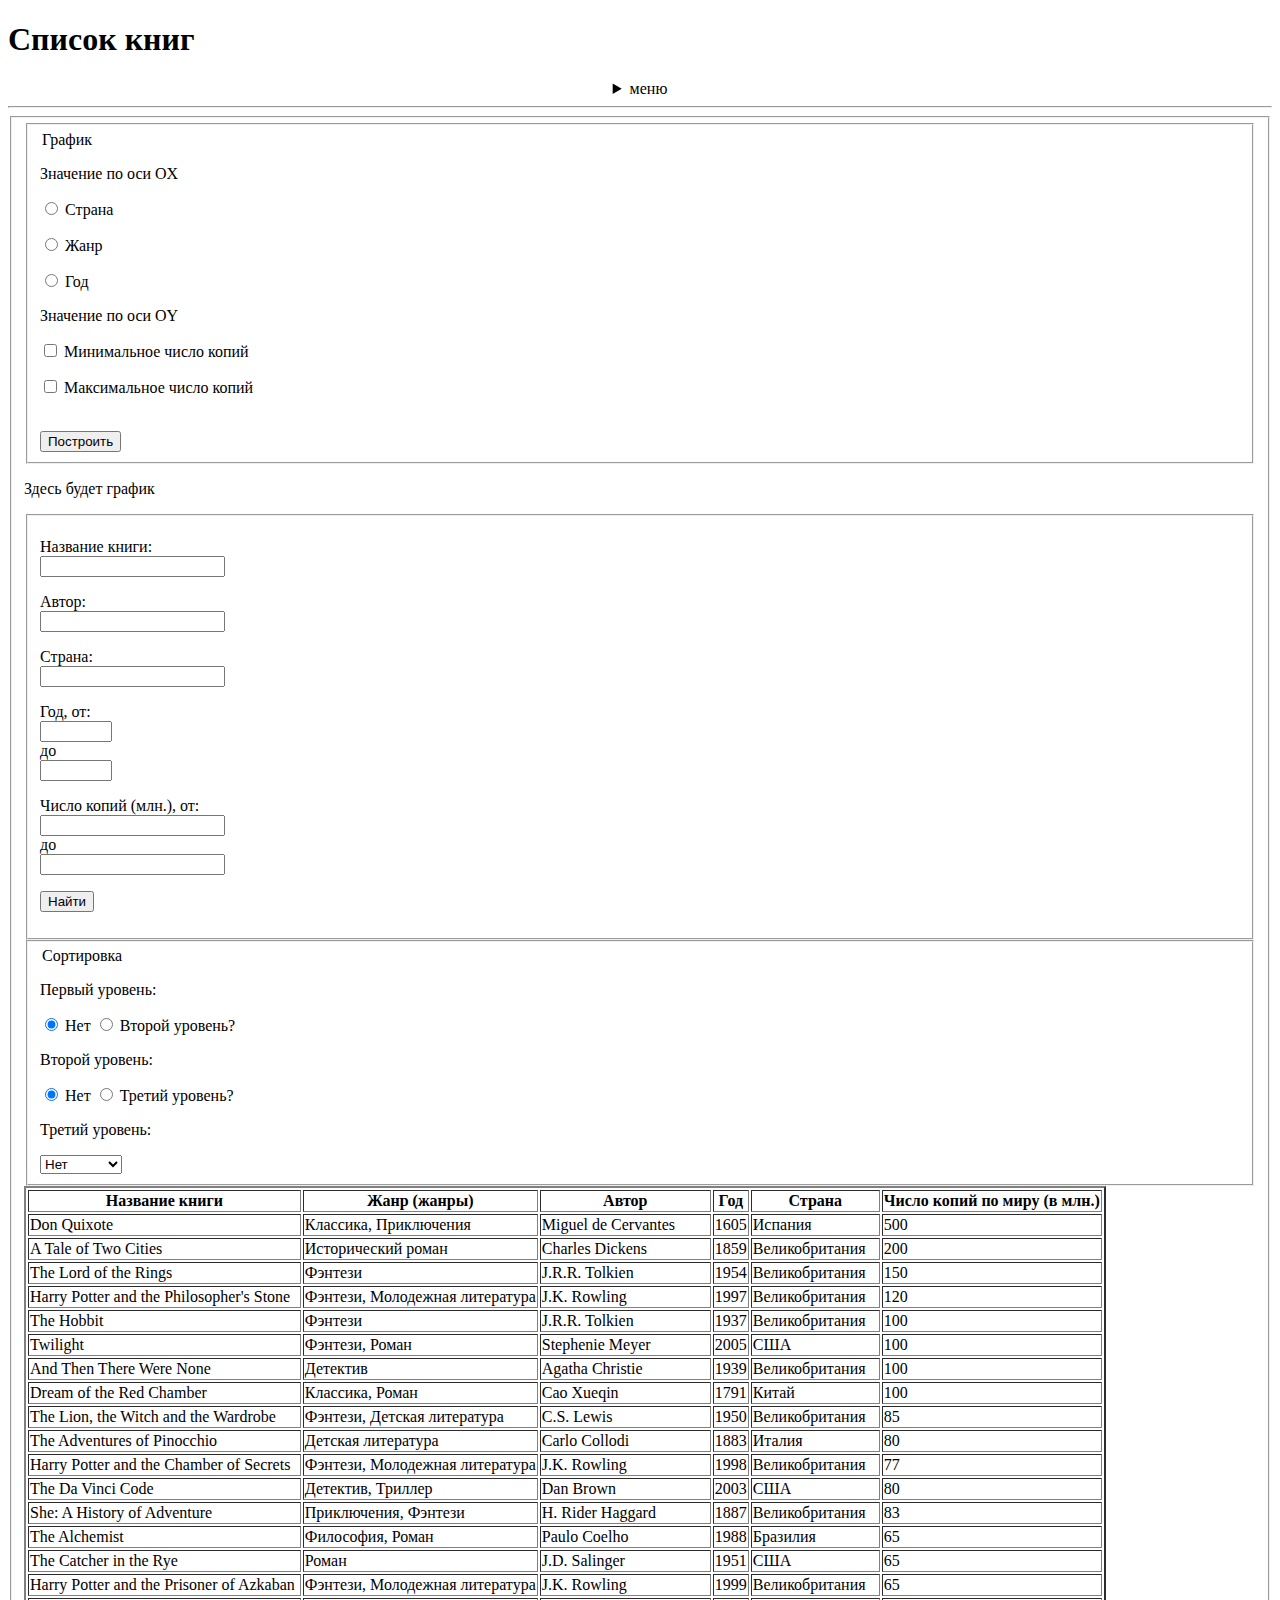
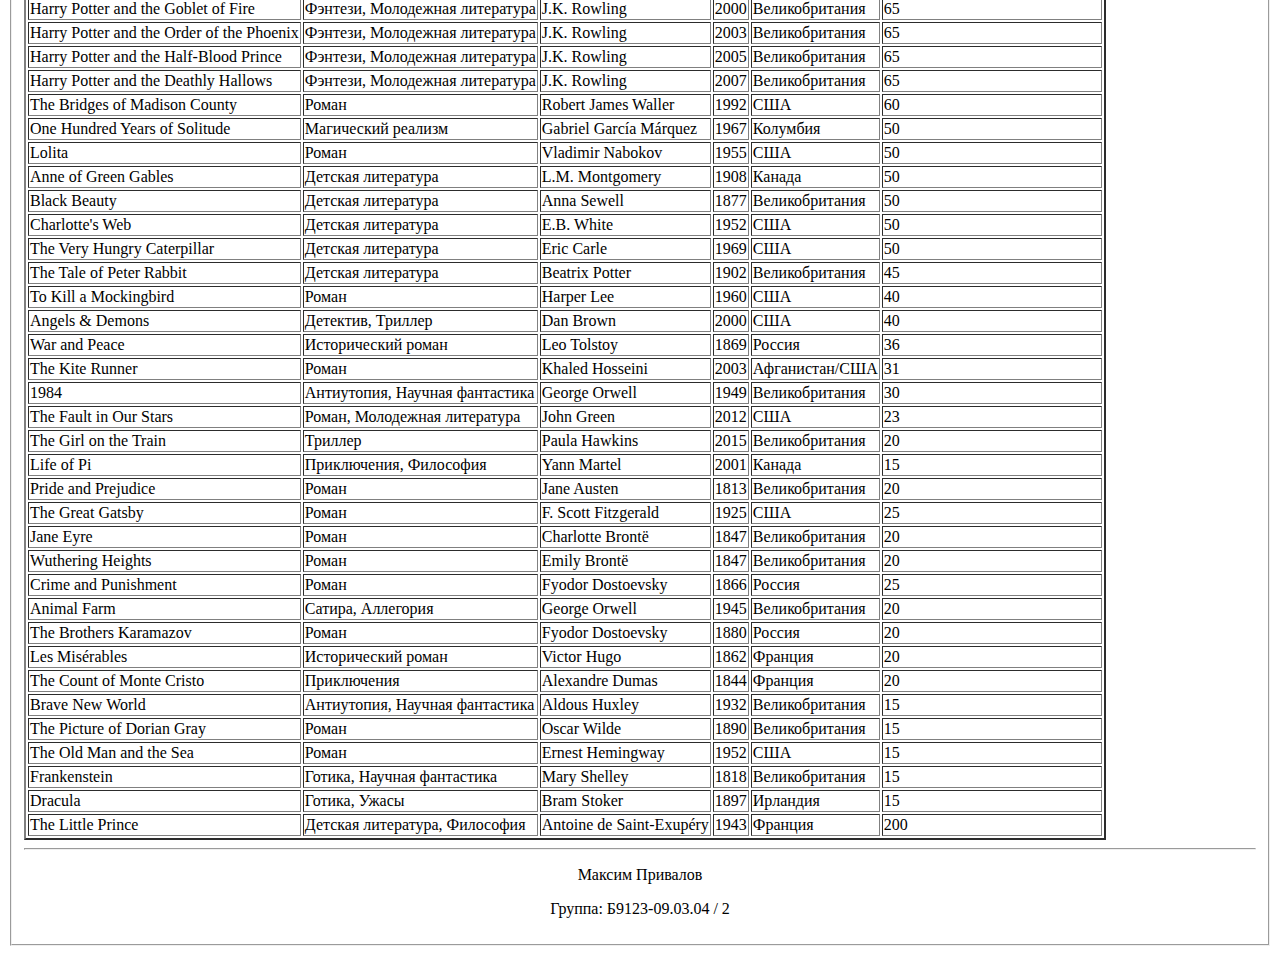
<file: Proj2/table.html>
<!DOCTYPE html>
<html>
<head>
    <title>Страница фильтрации и поиска</title>
    <meta charset="utf-8">
</head>
<body>
    <header>
        <h1>Список книг</h1>
        <details align="center">
            <summary>меню</summary>
            <fieldset width="100">
                <p><a href="index.html">Главная</a></p>
                <p><a href="table.html"><font color="red">Список книг</font></a></p>
            </fieldset>
        </details>
        <hr>
    </header>

    <fieldset>
        
        <fieldset>
            <form>
                <legend>График</legend>
                <p>Значение по оси OX</p>
                <p><input type="radio" name="ox" value="Сountry"> Страна</p>
                <p><input type="radio" name="ox" value="Genre"> Жанр</p>
                <p><input type="radio" name="ox" value="Year"> Год</p>

                <p>Значение по оси OY</p>
                <p><input type="checkbox" name="oy" value="mincopy"> Минимальное число копий </p>
                <p><input type="checkbox" name="oy" value="maxcopy"> Максимальное число копий </p>
                <br>
                <button type="button">Построить</button>
            </form>
        </fieldset>
        <p>Здесь будет график</p>
        <fieldset>
            <form>
                <p><label for="bookname">Название книги:</label><br>
                <input type="text" id="bookname" name="bookname"></p>

                <p><label for="author">Автор:</label><br>
                <input type="text" id="author" name="author"></p>

                <p><label for="country">Страна:</label><br>
                <input type="text" id="country" name="country"></p>

                <p><label for="year_from">Год, от:</label><br>
                <input type="number" id="year_from" name="year_from" min="0" max="2025">
                <br>
                <label for="year_before">до</label><br>
                <input type="number" id="year_before" name="year_before" min="0" max="2025"></p>

                <p><label for="copy_from">Число копий (млн.), от:</label><br>
                <input type="input" id="copy_from" name="copy_from" min="0"><br>
                <label for="copy_before">до</label><br>
                <input type="input" id="copy_before" name="copy_before"></p>

                <p><input type="submit" value="Найти"></p>
            </form>
        </fieldset>

        <fieldset>
            <form>
                <legend>Сортировка</legend>
                <p>Первый уровень:</p>
                <input type="radio" name="uroven1" value="Нет" checked> Нет
                <input type="radio" name="uroven1" value="Второй уровень"> Второй уровень?<br>

                <p>Второй уровень:</p>
                <input type="radio" name="uroven2" value="Нет" checked> Нет
                <input type="radio" name="uroven2" value="Третий уровень"> Третий уровень?<br>

                <p>Третий уровень:</p>
                <select name="uroven3">
                    <option value="No" selected>Нет</option>
                    <option value="bookname">Название</option>
                    <option value="Year">Год</option>
                    <option value="Country">Страна</option>
                </select>
            </form>
        </fieldset>
    </form>
    <table border="2">
        <thead>
            <tr>
                <th>Название книги</th>
                <th>Жанр (жанры)</th>
                <th>Автор</th>
                <th>Год</th>
                <th>Страна</th>
                <th>Число копий по миру (в млн.)</th>
            </tr>
        </thead>
        <tbody>
            <tr>
                <td>Don Quixote</td>
                <td>Классика, Приключения</td>
                <td>Miguel de Cervantes</td>
                <td>1605</td>
                <td>Испания</td>
                <td>500</td>
            </tr>
            <tr>
                <td>A Tale of Two Cities</td>
                <td>Исторический роман</td>
                <td>Charles Dickens</td>
                <td>1859</td>
                <td>Великобритания</td>
                <td>200</td>
            </tr>
            <tr>
                <td>The Lord of the Rings</td>
                <td>Фэнтези</td>
                <td>J.R.R. Tolkien</td>
                <td>1954</td>
                <td>Великобритания</td>
                <td>150</td>
            </tr>
            <tr>
                <td>Harry Potter and the Philosopher's Stone</td>
                <td>Фэнтези, Молодежная литература</td>
                <td>J.K. Rowling</td>
                <td>1997</td>
                <td>Великобритания</td>
                <td>120</td>
            </tr>
            <tr>
                <td>The Hobbit</td>
                <td>Фэнтези</td>
                <td>J.R.R. Tolkien</td>
                <td>1937</td>
                <td>Великобритания</td>
                <td>100</td>
            </tr>
            <tr>
                <td>Twilight</td>
                <td>Фэнтези, Роман</td>
                <td>Stephenie Meyer</td>
                <td>2005</td>
                <td>США</td>
                <td>100</td>
            </tr>
            <tr>
                <td>And Then There Were None</td>
                <td>Детектив</td>
                <td>Agatha Christie</td>
                <td>1939</td>
                <td>Великобритания</td>
                <td>100</td>
            </tr>
            <tr>
                <td>Dream of the Red Chamber</td>
                <td>Классика, Роман</td>
                <td>Cao Xueqin</td>
                <td>1791</td>
                <td>Китай</td>
                <td>100</td>
            </tr>
            <tr>
                <td>The Lion, the Witch and the Wardrobe</td>
                <td>Фэнтези, Детская литература</td>
                <td>C.S. Lewis</td>
                <td>1950</td>
                <td>Великобритания</td>
                <td>85</td>
            </tr>
            <tr>
                <td>The Adventures of Pinocchio</td>
                <td>Детская литература</td>
                <td>Carlo Collodi</td>
                <td>1883</td>
                <td>Италия</td>
                <td>80</td>
            </tr>
            <tr>
                <td>Harry Potter and the Chamber of Secrets</td>
                <td>Фэнтези, Молодежная литература</td>
                <td>J.K. Rowling</td>
                <td>1998</td>
                <td>Великобритания</td>
                <td>77</td>
            </tr>
            <tr>
                <td>The Da Vinci Code</td>
                <td>Детектив, Триллер</td>
                <td>Dan Brown</td>
                <td>2003</td>
                <td>США</td>
                <td>80</td>
            </tr>
            <tr>
                <td>She: A History of Adventure</td>
                <td>Приключения, Фэнтези</td>
                <td>H. Rider Haggard</td>
                <td>1887</td>
                <td>Великобритания</td>
                <td>83</td>
            </tr>
            <tr>
                <td>The Alchemist</td>
                <td>Философия, Роман</td>
                <td>Paulo Coelho</td>
                <td>1988</td>
                <td>Бразилия</td>
                <td>65</td>
            </tr>
            <tr>
                <td>The Catcher in the Rye</td>
                <td>Роман</td>
                <td>J.D. Salinger</td>
                <td>1951</td>
                <td>США</td>
                <td>65</td>
            </tr>
            <tr>
                <td>Harry Potter and the Prisoner of Azkaban</td>
                <td>Фэнтези, Молодежная литература</td>
                <td>J.K. Rowling</td>
                <td>1999</td>
                <td>Великобритания</td>
                <td>65</td>
            </tr>
            <tr>
                <td>Harry Potter and the Goblet of Fire</td>
                <td>Фэнтези, Молодежная литература</td>
                <td>J.K. Rowling</td>
                <td>2000</td>
                <td>Великобритания</td>
                <td>65</td>
            </tr>
            <tr>
                <td>Harry Potter and the Order of the Phoenix</td>
                <td>Фэнтези, Молодежная литература</td>
                <td>J.K. Rowling</td>
                <td>2003</td>
                <td>Великобритания</td>
                <td>65</td>
            </tr>
            <tr>
                <td>Harry Potter and the Half-Blood Prince</td>
                <td>Фэнтези, Молодежная литература</td>
                <td>J.K. Rowling</td>
                <td>2005</td>
                <td>Великобритания</td>
                <td>65</td>
            </tr>
            <tr>
                <td>Harry Potter and the Deathly Hallows</td>
                <td>Фэнтези, Молодежная литература</td>
                <td>J.K. Rowling</td>
                <td>2007</td>
                <td>Великобритания</td>
                <td>65</td>
            </tr>
            <tr>
                <td>The Bridges of Madison County</td>
                <td>Роман</td>
                <td>Robert James Waller</td>
                <td>1992</td>
                <td>США</td>
                <td>60</td>
            </tr>
            <tr>
                <td>One Hundred Years of Solitude</td>
                <td>Магический реализм</td>
                <td>Gabriel García Márquez</td>
                <td>1967</td>
                <td>Колумбия</td>
                <td>50</td>
            </tr>
            <tr>
                <td>Lolita</td>
                <td>Роман</td>
                <td>Vladimir Nabokov</td>
                <td>1955</td>
                <td>США</td>
                <td>50</td>
            </tr>
            <tr>
                <td>Anne of Green Gables</td>
                <td>Детская литература</td>
                <td>L.M. Montgomery</td>
                <td>1908</td>
                <td>Канада</td>
                <td>50</td>
            </tr>
            <tr>
                <td>Black Beauty</td>
                <td>Детская литература</td>
                <td>Anna Sewell</td>
                <td>1877</td>
                <td>Великобритания</td>
                <td>50</td>
            </tr>
            <tr>
                <td>Charlotte's Web</td>
                <td>Детская литература</td>
                <td>E.B. White</td>
                <td>1952</td>
                <td>США</td>
                <td>50</td>
            </tr>
            <tr>
                <td>The Very Hungry Caterpillar</td>
                <td>Детская литература</td>
                <td>Eric Carle</td>
                <td>1969</td>
                <td>США</td>
                <td>50</td>
            </tr>
            <tr>
                <td>The Tale of Peter Rabbit</td>
                <td>Детская литература</td>
                <td>Beatrix Potter</td>
                <td>1902</td>
                <td>Великобритания</td>
                <td>45</td>
            </tr>
            <tr>
                <td>To Kill a Mockingbird</td>
                <td>Роман</td>
                <td>Harper Lee</td>
                <td>1960</td>
                <td>США</td>
                <td>40</td>
            </tr>
            <tr>
                <td>Angels & Demons</td>
                <td>Детектив, Триллер</td>
                <td>Dan Brown</td>
                <td>2000</td>
                <td>США</td>
                <td>40</td>
            </tr>
            <tr>
                <td>War and Peace</td>
                <td>Исторический роман</td>
                <td>Leo Tolstoy</td>
                <td>1869</td>
                <td>Россия</td>
                <td>36</td>
            </tr>
            <tr>
                <td>The Kite Runner</td>
                <td>Роман</td>
                <td>Khaled Hosseini</td>
                <td>2003</td>
                <td>Афганистан/США</td>
                <td>31</td>
            </tr>
            <tr>
                <td>1984</td>
                <td>Антиутопия, Научная фантастика</td>
                <td>George Orwell</td>
                <td>1949</td>
                <td>Великобритания</td>
                <td>30</td>
            </tr>
            <tr>
                <td>The Fault in Our Stars</td>
                <td>Роман, Молодежная литература</td>
                <td>John Green</td>
                <td>2012</td>
                <td>США</td>
                <td>23</td>
            </tr>
            <tr>
                <td>The Girl on the Train</td>
                <td>Триллер</td>
                <td>Paula Hawkins</td>
                <td>2015</td>
                <td>Великобритания</td>
                <td>20</td>
            </tr>
            <tr>
                <td>Life of Pi</td>
                <td>Приключения, Философия</td>
                <td>Yann Martel</td>
                <td>2001</td>
                <td>Канада</td>
                <td>15</td>
            </tr>
            <tr>
                <td>Pride and Prejudice</td>
                <td>Роман</td>
                <td>Jane Austen</td>
                <td>1813</td>
                <td>Великобритания</td>
                <td>20</td>
            </tr>
            <tr>
                <td>The Great Gatsby</td>
                <td>Роман</td>
                <td>F. Scott Fitzgerald</td>
                <td>1925</td>
                <td>США</td>
                <td>25</td>
            </tr>
            <tr>
                <td>Jane Eyre</td>
                <td>Роман</td>
                <td>Charlotte Brontë</td>
                <td>1847</td>
                <td>Великобритания</td>
                <td>20</td>
            </tr>
            <tr>
                <td>Wuthering Heights</td>
                <td>Роман</td>
                <td>Emily Brontë</td>
                <td>1847</td>
                <td>Великобритания</td>
                <td>20</td>
            </tr>
            <tr>
                <td>Crime and Punishment</td>
                <td>Роман</td>
                <td>Fyodor Dostoevsky</td>
                <td>1866</td>
                <td>Россия</td>
                <td>25</td>
            </tr>
            <tr>
                <td>Animal Farm</td>
                <td>Сатира, Аллегория</td>
                <td>George Orwell</td>
                <td>1945</td>
                <td>Великобритания</td>
                <td>20</td>
            </tr>
            <tr>
                <td>The Brothers Karamazov</td>
                <td>Роман</td>
                <td>Fyodor Dostoevsky</td>
                <td>1880</td>
                <td>Россия</td>
                <td>20</td>
            </tr>
            <tr>
                <td>Les Misérables</td>
                <td>Исторический роман</td>
                <td>Victor Hugo</td>
                <td>1862</td>
                <td>Франция</td>
                <td>20</td>
            </tr>
            <tr>
                <td>The Count of Monte Cristo</td>
                <td>Приключения</td>
                <td>Alexandre Dumas</td>
                <td>1844</td>
                <td>Франция</td>
                <td>20</td>
            </tr>
            <tr>
                <td>Brave New World</td>
                <td>Антиутопия, Научная фантастика</td>
                <td>Aldous Huxley</td>
                <td>1932</td>
                <td>Великобритания</td>
                <td>15</td>
            </tr>
            <tr>
                <td>The Picture of Dorian Gray</td>
                <td>Роман</td>
                <td>Oscar Wilde</td>
                <td>1890</td>
                <td>Великобритания</td>
                <td>15</td>
            </tr>
            <tr>
                <td>The Old Man and the Sea</td>
                <td>Роман</td>
                <td>Ernest Hemingway</td>
                <td>1952</td>
                <td>США</td>
                <td>15</td>
            </tr>
            <tr>
                <td>Frankenstein</td>
                <td>Готика, Научная фантастика</td>
                <td>Mary Shelley</td>
                <td>1818</td>
                <td>Великобритания</td>
                <td>15</td>
            </tr>
            <tr>
                <td>Dracula</td>
                <td>Готика, Ужасы</td>
                <td>Bram Stoker</td>
                <td>1897</td>
                <td>Ирландия</td>
                <td>15</td>
            </tr>
            <tr>
                <td>The Little Prince</td>
                <td>Детская литература, Философия</td>
                <td>Antoine de Saint-Exupéry</td>
                <td>1943</td>
                <td>Франция</td>
                <td>200</td>
            </tr>
        </tbody>
    </table>
    <footer>
        <hr>
        <section align="center">
            <p>Максим Привалов</p>
            <p>Группа: Б9123-09.03.04 / 2</p>
        </section>
    </footer>
</body>
</html>
</file>
<file: Proj2/style.css>
ul.main_navigation {
    list-style-type: none;
    text-align: right;
    display: block;
    margin: 0px;
}
ul.main_navigation li {
    padding: 10px;
    color: black;
    display: inline-block;
}
ul.main_navigation a {
    color: inherit;
    text-decoration: none;
}
ul.main_navigation #selected {
    background: #4dabf5;
    color: white;
    border-radius: 10% 10% 0% 0%;
}
section.main_navigation {
    padding: 10px;
    width: 100%;
    color: white;
    background: #4dabf5;
    display: inline-block;
    box-sizing: border-box;
}
section.main_navigation h4 {
    display: inline;
}
form.search {
    float: right;
    display: inline;
}
.search input[type="submit"] {
    color: inherit;
    border-radius: 5px;
    background: #1567a8;
    border: none;
}
main {
    width: 90%;
    margin: 0 auto;
    padding-top: 10px;
}

section.image_board {
    padding: 0;
    margin: 0;
    font-size: 0;
}

.image_board div {
    width: 65%;
    display: inline-block;
    box-sizing: border-box;
    height: 200px;
    padding: 5px;
    font-size: 16px;
}
.image_board div:nth-child(3n+1) {
    width: 35%;
}
.text_content, .img_content {
    display: inline-block;
    box-sizing: border-box;
    vertical-align: middle;
    font-size: initial;
}
.main_content {
    display: inline-block;
    width: 100%;
    font-size: 0px;
}
aside {
    width: 32%;
    font-size: initial;
    box-sizing: border-box;
    display: inline-block;
    vertical-align: top;
    padding: 10px;
}
aside article {
    padding-bottom: 20px;
}
.main_aside {
    border-left: 2px solid black;
    box-sizing: border-box;
}
.main_aside > article {
    font-size: 0;
    box-sizing: border-box;
}
.main_aside .side {
    width: 50%;
    padding: 10px;
    text-align: right;
}
.main_aside .side_img {
    width: 50%;
    padding: 10px;
    height: 150px;
}
.side > h3 {
    display: inline;
}
.description {
    padding-top: 5px;
    padding-bottom: 5px;
    text-align: left;
}
section.main_strip {
    font-size: initial;
    box-sizing: border-box;
    display: inline-block;
    vertical-align: top;
    width: 68%;
    padding: 10px;
}
.image_resizer {
    width: 100%;
    height: 100%;
}
.main_strip {
    display: inline;
}
.main_strip h3 {
    text-align: center;
}
.main_strip section {
    font-size: 0;
    text-align: right;
}
article[type="0"] .main {
    padding: 0px 20px;
    width: 50%;
}
article[type="0"] .main_img {
    padding: 0px 20px;
    width: 50%;
    height: 300px;
}
article[type="1"] .main {
    text-align: left;
    padding: 0px 20px;
    width: 70%;
}
article[type="1"] .main_img {
    padding: 0px 20px;
    width: 30%;
    height: 300px;
}
.text_content input[type="button"] {
    border: 3px solid black;
    border-radius: 5px;
    background: #4dabf5;
    color: white;
}
</file>
